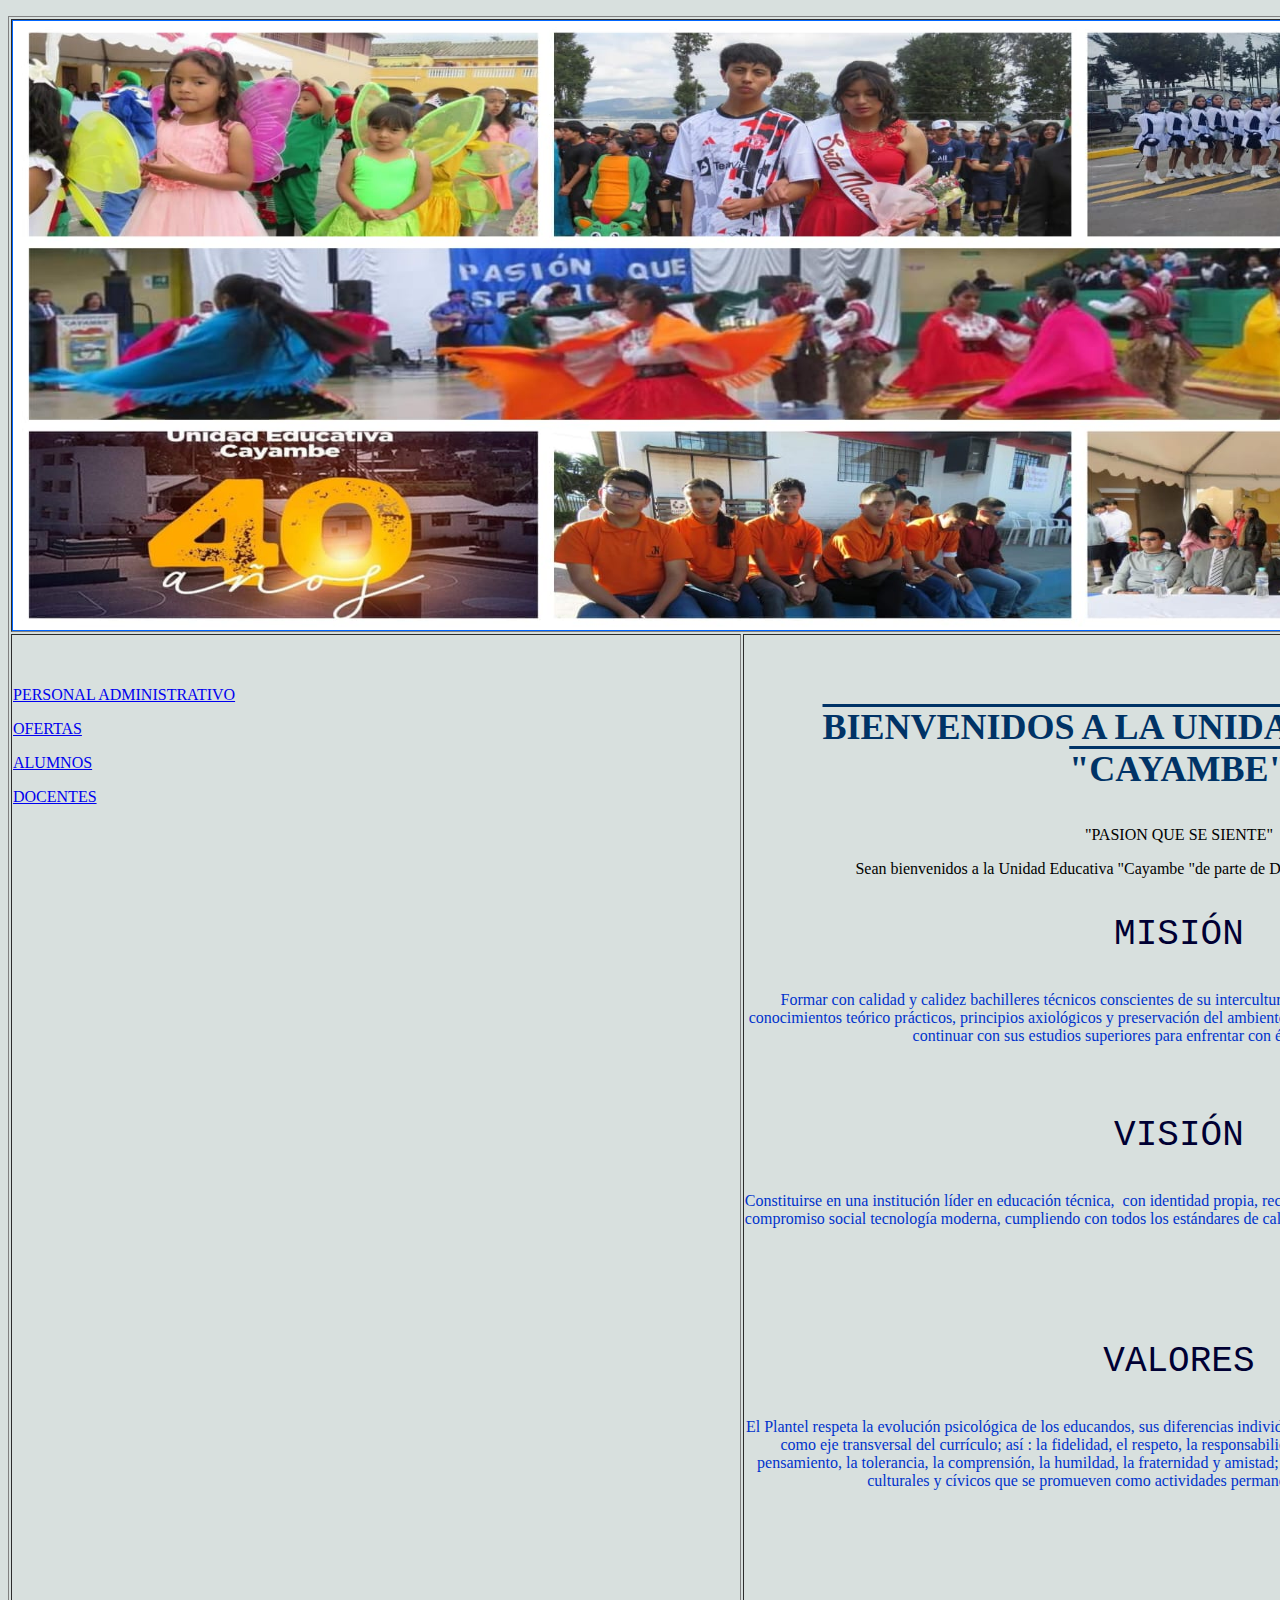
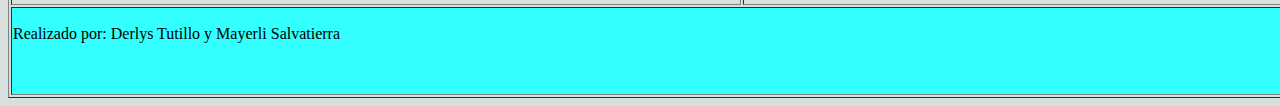
<file: index.html>
<!DOCTYPE html PUBLIC "-//W3C//DTD XHTML 1.0 Transitional//EN" "http://www.w3.org/TR/xhtml1/DTD/xhtml1-transitional.dtd">
<html xmlns="http://www.w3.org/1999/xhtml">
<head>
<meta http-equiv="Content-Type" content="text/html; charset=utf-8" />
<title>Documento sin título</title>
<script type="text/javascript">
function MM_preloadImages() { //v3.0
  var d=document; if(d.images){ if(!d.MM_p) d.MM_p=new Array();
    var i,j=d.MM_p.length,a=MM_preloadImages.arguments; for(i=0; i<a.length; i++)
    if (a[i].indexOf("#")!=0){ d.MM_p[j]=new Image; d.MM_p[j++].src=a[i];}}
}
</script>
<link href="Estilos/Estilos.css" rel="stylesheet" type="text/css" />
<style type="text/css">
body {
	background-color: #D8E0DE;
}
</style>
</head>

<body>
<p><a href="OFERTAS.HTML"></a></p>
<p><a href="PERSONAL ADMINISTRATIVO.html"></a></p>
<table width="800" height="1140" border="1" align="center">
  <tr>
    <td height="143" colspan="2" bgcolor="#0066FF"><img src="Imagenes/WhatsApp Image 2024-01-28 at 17.10.38.jpeg" width="1600" height="609" usemap="#Map3Map" border="0" />
      <map name="Map3Map" id="Map3Map"><area shape="rect" coords="1075,425,1583,581" href="../PERSONAL ADMINISTRATIVO.html" /><area shape="rect" coords="535,437,1051,583" href="../OFERTAS.html" /><area shape="rect" coords="3,429,509,575" href="../INDEX.html" /><area shape="rect" coords="27,251,1593,381" href="../ALUMNOS.html" /><area shape="rect" coords="1073,53,1569,205" href="../ALUMNOS.html" /><area shape="rect" coords="541,35,1057,205" href="../ALUMNOS.html" />
        <area shape="rect" coords="33,30,499,196" href="../OFERTAS.html" />
      </map>
      <map name="Map2" id="Map2"><area shape="rect" coords="761,89,811,140" href="OFERTAS.html" /><area shape="rect" coords="768,14,815,68" href="OFERTAS.html" /><area shape="rect" coords="649,82,712,135" href="DOCENTES.html" /><area shape="circle" coords="655,41,28" href="ALUMNOS.html" /><area shape="circle" coords="567,110,23" href="DOCENTES.html" /><area shape="rect" coords="217,81,274,138" href="ALUMNOS.html" /><area shape="rect" coords="112,87,182,141" href="ALUMNOS.html" /><area shape="rect" coords="29,101,65,154" href="OFERTAS.html" /><area shape="rect" coords="114,9,190,60" href="PERSONAL ADMINISTRATIVO.html" /><area shape="rect" coords="13,6,80,98" href="INDEX.html" /><area shape="poly" coords="314,77,314,73,323,66,332,71,338,75,346,69,362,75,366,85,384,82,438,83,456,83,462,71,472,69,470,82,480,81,491,80,496,78,495,68,507,71,508,75,501,82,498,85,496,91,494,99,435,102,392,103,360,103,338,104,334,93,331,83,322,81,312,79,313,76" href="INDEX.html" />
        <area shape="poly" coords="247,19,250,11,257,7,267,14,270,26,274,7,278,7,282,11,285,16,298,16,310,16,326,16,346,18,366,17,388,18,398,8,409,7,420,11,421,19,438,7,445,9,446,20,469,16,481,19,502,19,511,10,522,10,524,17,539,19,554,19,564,23,562,33,542,41,513,41,404,41,263,41,255,33,246,19" href="INDEX.html" />
    </map></td>
  </tr>
  <tr>
    <td width="391" height="891" align="left" valign="top"><p>&nbsp;</p>
      <p class="Erika"><a href="PERSONAL ADMINISTRATIVO.html">PERSONAL ADMINISTRATIVO</a></p>
    <p class="Erika"><a href="OFERTAS.html">OFERTAS</a>    </p>
    <p class="Erika"><a href="ALUMNOS.html">ALUMNOS</a></p>
    <p class="Erika"><span class="Erika"><a href="DOCENTES.html">DOCENTES</a></span> </p>
    <p class="Erika">&nbsp;</p></td>
    <td width="468" align="center" valign="top"><p>&nbsp;</p>
      <p class="Titulo">BIENVENIDOS A LA UNIDAD EDUCATIVA &quot;CAYAMBE&quot;      </p>
      <p class="Pasionqsesiente">&quot;PASION QUE SE SIENTE&quot;</p>
      <p>Sean bienvenidos a la Unidad Educativa &quot;Cayambe &quot;de parte de Derlys Tutillo y Mayerli Salvatierra.</p>
      <p class="menus">MISIÓN      </p>
      <span class="cuerpos">      Formar con calidad y calidez bachilleres técnicos conscientes de su interculturalidad y con espíritu emprendedor, basados en conocimientos teórico prácticos, principios axiológicos y preservación del ambiente, que les permita incursionar en el campo laboral o continuar con sus estudios superiores para enfrentar con éxito los retos del milenio <br />
      </span>
      <p class="Erika">&nbsp;</p>
      <p class="menus">VISIÓN</p>
    <p class="cuerpos">Constituirse en una institución líder en educación técnica, 	con identidad propia, recursos humanos de excelencia con un alto nivel de compromiso social tecnología moderna, cumpliendo con todos los estándares de calidad</p>
    <p class="menus">&nbsp;</p>
    <p class="menus">VALORES</p>
    <span class="cuerpos">El Plantel respeta la evolución psicológica de los educandos, sus diferencias individuales y promueve la enseñanza de valores humanos como eje transversal del currículo; así : la fidelidad, el respeto, la responsabilidad, la solidaridad, la sinceridad, la libertad de pensamiento, la tolerancia, la comprensión, la humildad, la fraternidad y amistad; valores que se inculcan diariamente en momentos culturales y cívicos que se promueven como actividades permanentes en el desarrollo académico.</span><p class="menus">&nbsp;</p></td>
  </tr>
  <tr>
    <td height="80" colspan="2" valign="top" bgcolor="#33FFFF"><p class="Pasionqsesiente">Realizado por: Derlys Tutillo y Mayerli Salvatierra
    </p>
    <p class="Pasionqsesiente">&nbsp;</p></td>
  </tr>
</table>
<map name="Map3" id="Map3">
  <area shape="rect" coords="55,15,521,181" href="../OFERTAS.html" />
</map>	

<map name="Map" id="Map">
  <area shape="rect" coords="416,87,551,112" href="PERSONAL ADMINISTRATIVO.html" />
  <area shape="circle" coords="740,30,37" href="INDEX.html" />
  <area shape="rect" coords="271,72,366,109" href="ALUMNOS.html" />
  <area shape="rect" coords="47,96,272,117" href="ALUMNOS.html" />
  <area shape="rect" coords="594,95,795,118" href="DOCENTES.html" />
</map>
</body>
</html>
</file>
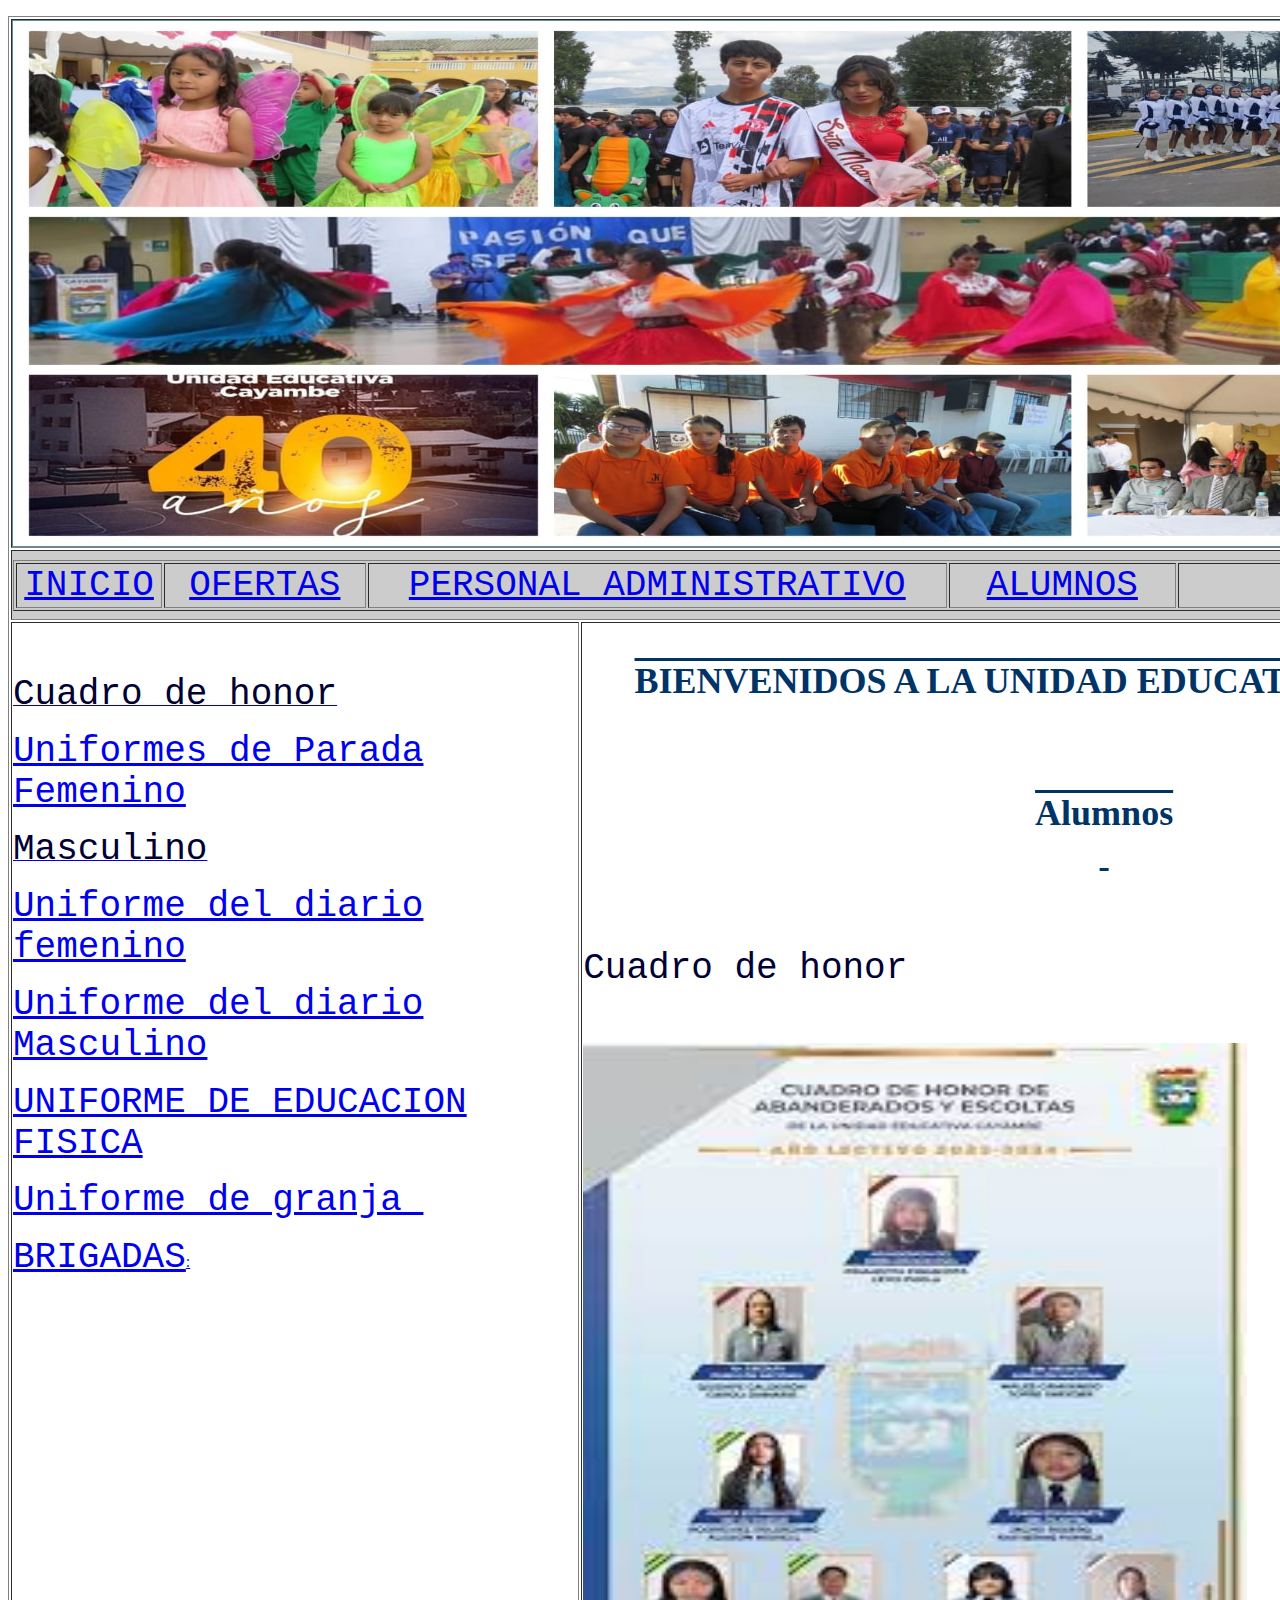
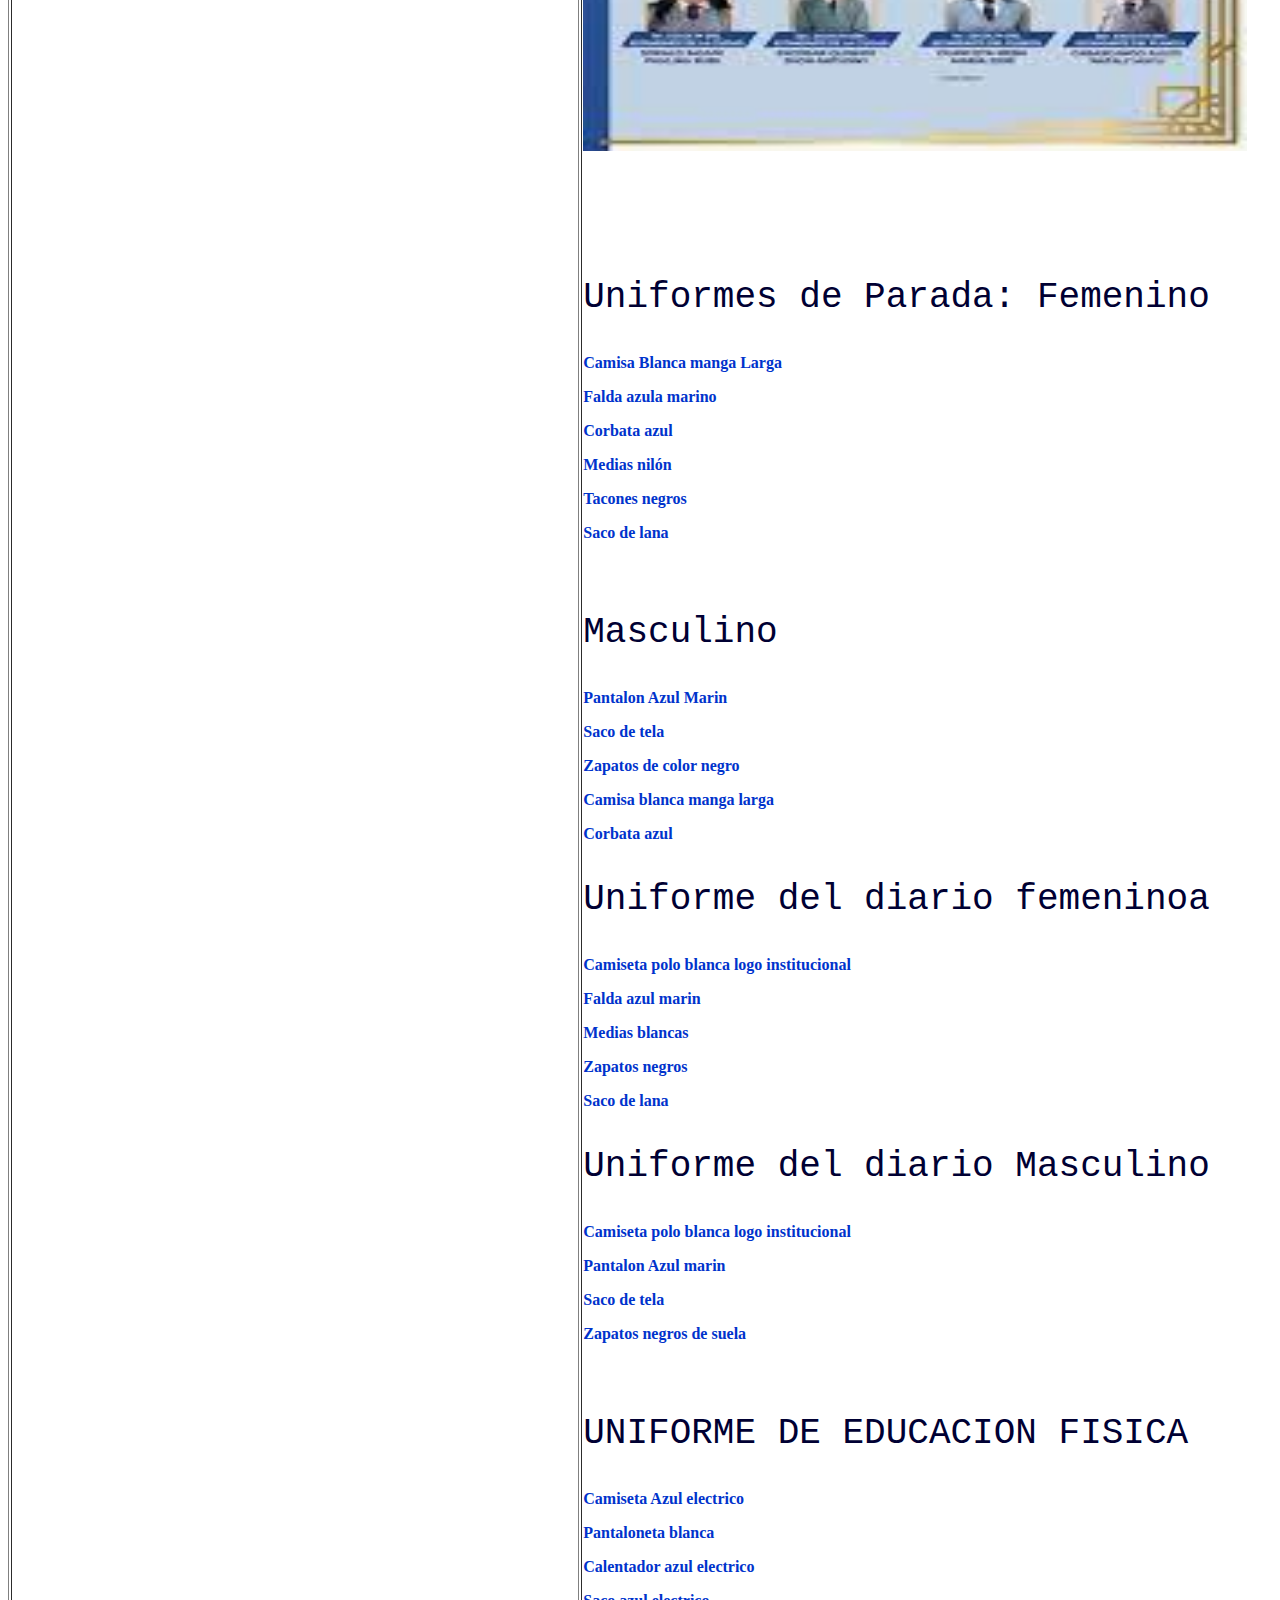
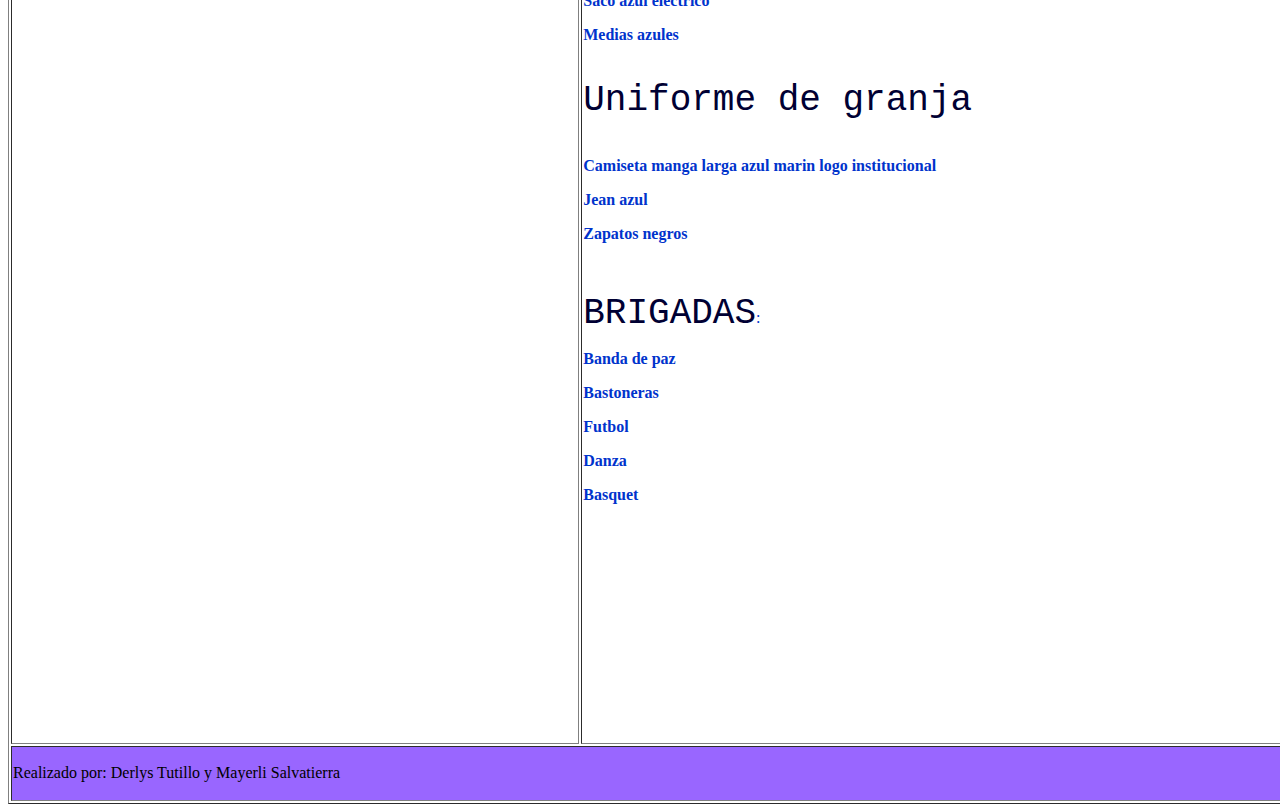
<file: ALUMNOS.html>
<!DOCTYPE html PUBLIC "-//W3C//DTD XHTML 1.0 Transitional//EN" "http://www.w3.org/TR/xhtml1/DTD/xhtml1-transitional.dtd">
<html xmlns="http://www.w3.org/1999/xhtml"><!-- InstanceBegin template="/Templates/PLANTILLA.dwt" codeOutsideHTMLIsLocked="false" -->
<head>
<meta http-equiv="Content-Type" content="text/html; charset=utf-8" />
<title>Documento sin título</title>
<script type="text/javascript">
function MM_preloadImages() { //v3.0
  var d=document; if(d.images){ if(!d.MM_p) d.MM_p=new Array();
    var i,j=d.MM_p.length,a=MM_preloadImages.arguments; for(i=0; i<a.length; i++)
    if (a[i].indexOf("#")!=0){ d.MM_p[j]=new Image; d.MM_p[j++].src=a[i];}}
}
</script>
<link href="Estilos/Estilos.css" rel="stylesheet" type="text/css" />
</head>

<body>
<p><a href="OFERTAS.HTML"></a></p>
<p><a href="PERSONAL ADMINISTRATIVO.html"></a></p>
<table width="800" height="1117" border="1" align="center">
  <tr>
    <td height="132" colspan="2" bgcolor="#628F97"><map name="MapMap" id="MapMap"><area shape="circle" coords="755,25,37" href="INDEX.html" /><area shape="rect" coords="594,95,795,118" href="DOCENTES.html" /><area shape="rect" coords="416,79,551,104" href="PERSONAL ADMINISTRATIVO.html" /><area shape="rect" coords="272,66,367,103" href="ALUMNOS.html" />
        <area shape="rect" coords="48,88,273,109" href="ALUMNOS.html" />
    </map>
    <img src="Imagenes/WhatsApp%20Image%202024-01-28%20at%2017.10.38.jpeg" width="1600" height="525" usemap="#Map3" border="0" /></td>
  </tr>
  <tr>
    <td height="66" colspan="2" bgcolor="#CCCCCC"><table width="1612" height="43" border="1">
      <tr align="center" class="menus">
        <td width="141"><a href="INDEX.html">INICIO</a></td>
        <td width="196"><a href="OFERTAS.html">OFERTAS</a></td>
        <td width="571"><a href="PERSONAL ADMINISTRATIVO.html">PERSONAL ADMINISTRATIVO</a></td>
        <td width="221"><a href="ALUMNOS.html">ALUMNOS</a></td>
        <td width="437"><a href="DOCENTES.html">DOCENTES</a><a href="ALUMNOS.html"></a></td>
      </tr>
    </table></td>
  </tr>
  <tr>
    <td width="359" height="459" align="left" valign="top"><p>&nbsp;</p>
      <!-- InstanceBeginEditable name="2" -->
      <p><a href="#h"><span class="menus">Cuadro de honor</span></a></p>
      <p><span class="menus"><a href="#upf">Uniformes de Parada Femenino</a></span></p>
      <p><a href="#upm"><span class="menus">Masculino</span></a></p>
      <p><span class="menus"><a href="#udf">Uniforme del diario femenino</a></span></p>
      <p><span class="menus"><a href="#udm">Uniforme del diario Masculino</a></span></p>
      <p><span class="menus"><a href="#uef">UNIFORME DE EDUCACION FISICA</a></span></p>
      <p><span class="menus"><a href="#ug">Uniforme de granja&nbsp;</a></span></p>
      <p><span class="cuerpos"><span class="menus"><a href="#b">BRIGADAS</a></span></span><a href="#b"><span class="cuerpos">:</span></a></p>
      <!-- InstanceEndEditable -->
      <p>&nbsp;</p>
      <p>&nbsp;</p>
      <p>&nbsp;</p>
      <p>&nbsp;</p></td>
    <td width="435" align="left" valign="top"><p class="Titulo">BIENVENIDOS A LA UNIDAD EDUCATIVA &quot;CAYAMBE&quot;</p>
    <p class="Pasionqsesiente">&nbsp;</p>    <!-- InstanceBeginEditable name="1" -->
    <p class="Titulo">Alumnos</p>
    <p class="Titulo">&nbsp; </p>
    <p class="menus" dir="ltr">Cuadro de honor<a name="h" id="h"></a></p>
    <span class="cuerpos"><br />
    <img src="Imagenes/cuadro de honor.jfif" width="664" height="708" /><br />
    <br />
    <br />
    <br />
    <br />
    <br />
    </span>
    <p class="menus" dir="ltr">Uniformes de Parada: Femenino<a name="upf" id="upf"></a></p>
    <p class="cuerpos" dir="ltr"><strong id="docs-internal-guid-fd04c0a5-7fff-4727-9548-97b65cd9c3ba">Camisa Blanca manga Larga</strong></p>
    <p class="cuerpos" dir="ltr"><strong id="docs-internal-guid-fd04c0a5-7fff-4727-9548-97b65cd9c3ba">Falda azula marino</strong></p>
    <p class="cuerpos" dir="ltr"><strong id="docs-internal-guid-fd04c0a5-7fff-4727-9548-97b65cd9c3ba">Corbata azul</strong></p>
    <p class="cuerpos" dir="ltr"><strong id="docs-internal-guid-fd04c0a5-7fff-4727-9548-97b65cd9c3ba">Medias nilón</strong></p>
    <p class="cuerpos" dir="ltr"><strong id="docs-internal-guid-fd04c0a5-7fff-4727-9548-97b65cd9c3ba">Tacones negros</strong></p>
    <p class="cuerpos" dir="ltr"><strong id="docs-internal-guid-fd04c0a5-7fff-4727-9548-97b65cd9c3ba">Saco de lana</strong></p>
    <span class="cuerpos"><br />
    </span>
    <p class="menus" dir="ltr">Masculino<a name="upm" id="upm"></a></p>
    <p class="cuerpos" dir="ltr"><strong id="docs-internal-guid-fd04c0a5-7fff-4727-9548-97b65cd9c3ba">Pantalon Azul Marin</strong></p>
    <p class="cuerpos" dir="ltr"><strong id="docs-internal-guid-fd04c0a5-7fff-4727-9548-97b65cd9c3ba">Saco de tela&nbsp;</strong></p>
    <p class="cuerpos" dir="ltr"><strong id="docs-internal-guid-fd04c0a5-7fff-4727-9548-97b65cd9c3ba">Zapatos de color negro</strong></p>
    <p class="cuerpos" dir="ltr"><strong id="docs-internal-guid-fd04c0a5-7fff-4727-9548-97b65cd9c3ba">Camisa blanca manga larga</strong></p>
    <p class="cuerpos" dir="ltr"><strong id="docs-internal-guid-fd04c0a5-7fff-4727-9548-97b65cd9c3ba">Corbata azul</strong></p>
    <p class="menus" dir="ltr">Uniforme del diario femeninoa<a name="udf" id="udf"></a></p>
    <p class="cuerpos" dir="ltr"><strong id="docs-internal-guid-fd04c0a5-7fff-4727-9548-97b65cd9c3ba">Camiseta polo blanca logo institucional</strong></p>
    <p class="cuerpos" dir="ltr"><strong id="docs-internal-guid-fd04c0a5-7fff-4727-9548-97b65cd9c3ba">Falda azul marin&nbsp;</strong></p>
    <p class="cuerpos" dir="ltr"><strong id="docs-internal-guid-fd04c0a5-7fff-4727-9548-97b65cd9c3ba">Medias blancas</strong></p>
    <p class="cuerpos" dir="ltr"><strong id="docs-internal-guid-fd04c0a5-7fff-4727-9548-97b65cd9c3ba">Zapatos negros&nbsp;</strong></p>
    <p class="cuerpos" dir="ltr"><strong id="docs-internal-guid-fd04c0a5-7fff-4727-9548-97b65cd9c3ba">Saco de lana&nbsp;</strong></p>
    <p class="menus" dir="ltr">Uniforme del diario Masculino<a name="udm" id="udm"></a></p>
    <p class="cuerpos" dir="ltr"><strong id="docs-internal-guid-fd04c0a5-7fff-4727-9548-97b65cd9c3ba">Camiseta polo blanca logo institucional</strong></p>
    <p class="cuerpos" dir="ltr"><strong id="docs-internal-guid-fd04c0a5-7fff-4727-9548-97b65cd9c3ba">Pantalon Azul marin</strong></p>
    <p class="cuerpos" dir="ltr"><strong id="docs-internal-guid-fd04c0a5-7fff-4727-9548-97b65cd9c3ba">Saco de tela&nbsp;</strong></p>
    <p class="cuerpos" dir="ltr"><strong id="docs-internal-guid-fd04c0a5-7fff-4727-9548-97b65cd9c3ba">Zapatos negros de suela&nbsp;</strong></p>
    <span class="cuerpos"><br />
    </span>
    <p class="menus" dir="ltr">UNIFORME DE EDUCACION FISICA<a name="uef" id="uef"></a></p>
    <p class="cuerpos" dir="ltr"><strong id="docs-internal-guid-fd04c0a5-7fff-4727-9548-97b65cd9c3ba">Camiseta Azul electrico</strong></p>
    <p class="cuerpos" dir="ltr"><strong id="docs-internal-guid-fd04c0a5-7fff-4727-9548-97b65cd9c3ba">Pantaloneta blanca</strong></p>
    <p class="cuerpos" dir="ltr"><strong id="docs-internal-guid-fd04c0a5-7fff-4727-9548-97b65cd9c3ba">Calentador azul electrico</strong></p>
    <p class="cuerpos" dir="ltr"><strong id="docs-internal-guid-fd04c0a5-7fff-4727-9548-97b65cd9c3ba">Saco azul electrico</strong></p>
    <p class="cuerpos" dir="ltr"><strong id="docs-internal-guid-fd04c0a5-7fff-4727-9548-97b65cd9c3ba">Medias azules&nbsp;</strong></p>
    <p class="menus" dir="ltr">Uniforme de granja&nbsp;<a name="ug" id="ug"></a></p>
    <p class="cuerpos" dir="ltr"><strong id="docs-internal-guid-fd04c0a5-7fff-4727-9548-97b65cd9c3ba">Camiseta manga larga azul marin logo institucional</strong></p>
    <p class="cuerpos" dir="ltr"><strong id="docs-internal-guid-fd04c0a5-7fff-4727-9548-97b65cd9c3ba">Jean azul&nbsp;</strong></p>
    <p class="cuerpos" dir="ltr"><strong id="docs-internal-guid-fd04c0a5-7fff-4727-9548-97b65cd9c3ba">Zapatos negros&nbsp;</strong></p>
    <span class="cuerpos"><br />
    </span>
    <p class="cuerpos" dir="ltr"><span class="menus">BRIGADAS</span>:<a name="b" id="b"></a></p>
    <p class="cuerpos" dir="ltr"><strong id="docs-internal-guid-fd04c0a5-7fff-4727-9548-97b65cd9c3ba">Banda de paz</strong></p>
    <p class="cuerpos" dir="ltr"><strong id="docs-internal-guid-fd04c0a5-7fff-4727-9548-97b65cd9c3ba">Bastoneras</strong></p>
    <p class="cuerpos" dir="ltr"><strong id="docs-internal-guid-fd04c0a5-7fff-4727-9548-97b65cd9c3ba">Futbol</strong></p>
    <p class="cuerpos" dir="ltr"><strong id="docs-internal-guid-fd04c0a5-7fff-4727-9548-97b65cd9c3ba">Danza&nbsp;</strong></p>
    <p class="cuerpos" dir="ltr"><strong id="docs-internal-guid-fd04c0a5-7fff-4727-9548-97b65cd9c3ba">Basquet</strong></p>
    <br />
    <p class="Subtitulos" dir="ltr">&nbsp;</p>
      <p dir="ltr">&nbsp;</p>
      <p>&nbsp;</p>
      <br />
      <br />
      <p><br />
      </p>
    <!-- InstanceEndEditable --></td>
  </tr>
  <tr>
    <td height="51" colspan="2" valign="top" bgcolor="#9966FF"><p>Realizado por:<span class="Pasionqsesiente"> Derlys Tutillo y Mayerli Salvatierra </span></p></td>
  </tr>
</table>

<map name="Map" id="Map">
  <area shape="circle" coords="47,47,30" href="ALUMNOS.html" />
  <area shape="circle" coords="215,32,27" href="OFERTAS.html" />
  <area shape="circle" coords="632,38,28" href="DOCENTES.html" />
  <area shape="rect" coords="378,2,450,50" href="ALUMNOS.html" />
  <area shape="rect" coords="635,74,692,125" href="OFERTAS.html" />
  <area shape="poly" coords="789,143,789,140,789,140,790,142" href="#" />
  <area shape="rect" coords="525,90,589,144" href="DOCENTES.html" />
  <area shape="rect" coords="245,91,295,144" href="ALUMNOS.html" />
  <area shape="rect" coords="92,92,172,141" href="ALUMNOS.html" />
  <area shape="rect" coords="706,3,780,96" href="INICIO.html" />
  <area shape="poly" coords="268,73,273,35,293,35,340,48,353,51,365,56,385,57,406,58,421,56,435,54,446,48,457,44,466,55,479,55,492,53,513,56,521,51,523,48,535,52,552,56,566,56,578,59,580,75,533,77,421,78,305,79,279,77,270,72,271,72,271,72" href="INICIO.html" />
  <area shape="poly" coords="320,115,328,107,336,106,346,109,351,110,363,106,367,109,369,113,376,118,390,117,401,118,427,118,445,118,461,121,466,113,473,109,484,112,481,123,492,122,503,128,503,135,502,119,501,110,508,105,514,116,514,130,509,136,497,140,489,142,480,143,455,142,417,142,403,143,402,148,399,147,395,147,391,148,391,152,377,141,372,140,366,141,355,142,349,141,344,137,321,116" href="INICIO.html" />
  <area shape="rect" coords="737,97,783,151" href="OFERTAS.html" />
</map>

<map name="Map2" id="Map2">
  <area shape="circle" coords="537,108,23" href="DOCENTES.html" />
  <area shape="circle" coords="622,42,28" href="ALUMNOS.html" />
  <area shape="rect" coords="611,81,674,134" href="DOCENTES.html" />
  <area shape="rect" coords="719,85,769,136" href="OFERTAS.html" />
  <area shape="rect" coords="721,10,768,64" href="OFERTAS.html" />
  <area shape="rect" coords="319,122,461,141" href="INDEX.html" />
</map>

<map name="Map3" id="Map3">
  <area shape="rect" coords="55,15,521,181" href="OFERTAS.html" />
  <area shape="rect" coords="543,11,1059,181" href="ALUMNOS.html" />
  <area shape="rect" coords="1081,23,1577,175" href="ALUMNOS.html" />
  <area shape="rect" coords="21,201,1587,331" href="ALUMNOS.html" />
  <area shape="rect" coords="15,361,521,507" href="INDEX.html" />
  <area shape="rect" coords="547,361,1063,507" href="OFERTAS.html" />
  <area shape="rect" coords="1073,361,1581,517" href="PERSONAL%20ADMINISTRATIVO.html" />
</map>
</body>
<!-- InstanceEnd --></html>
</file>
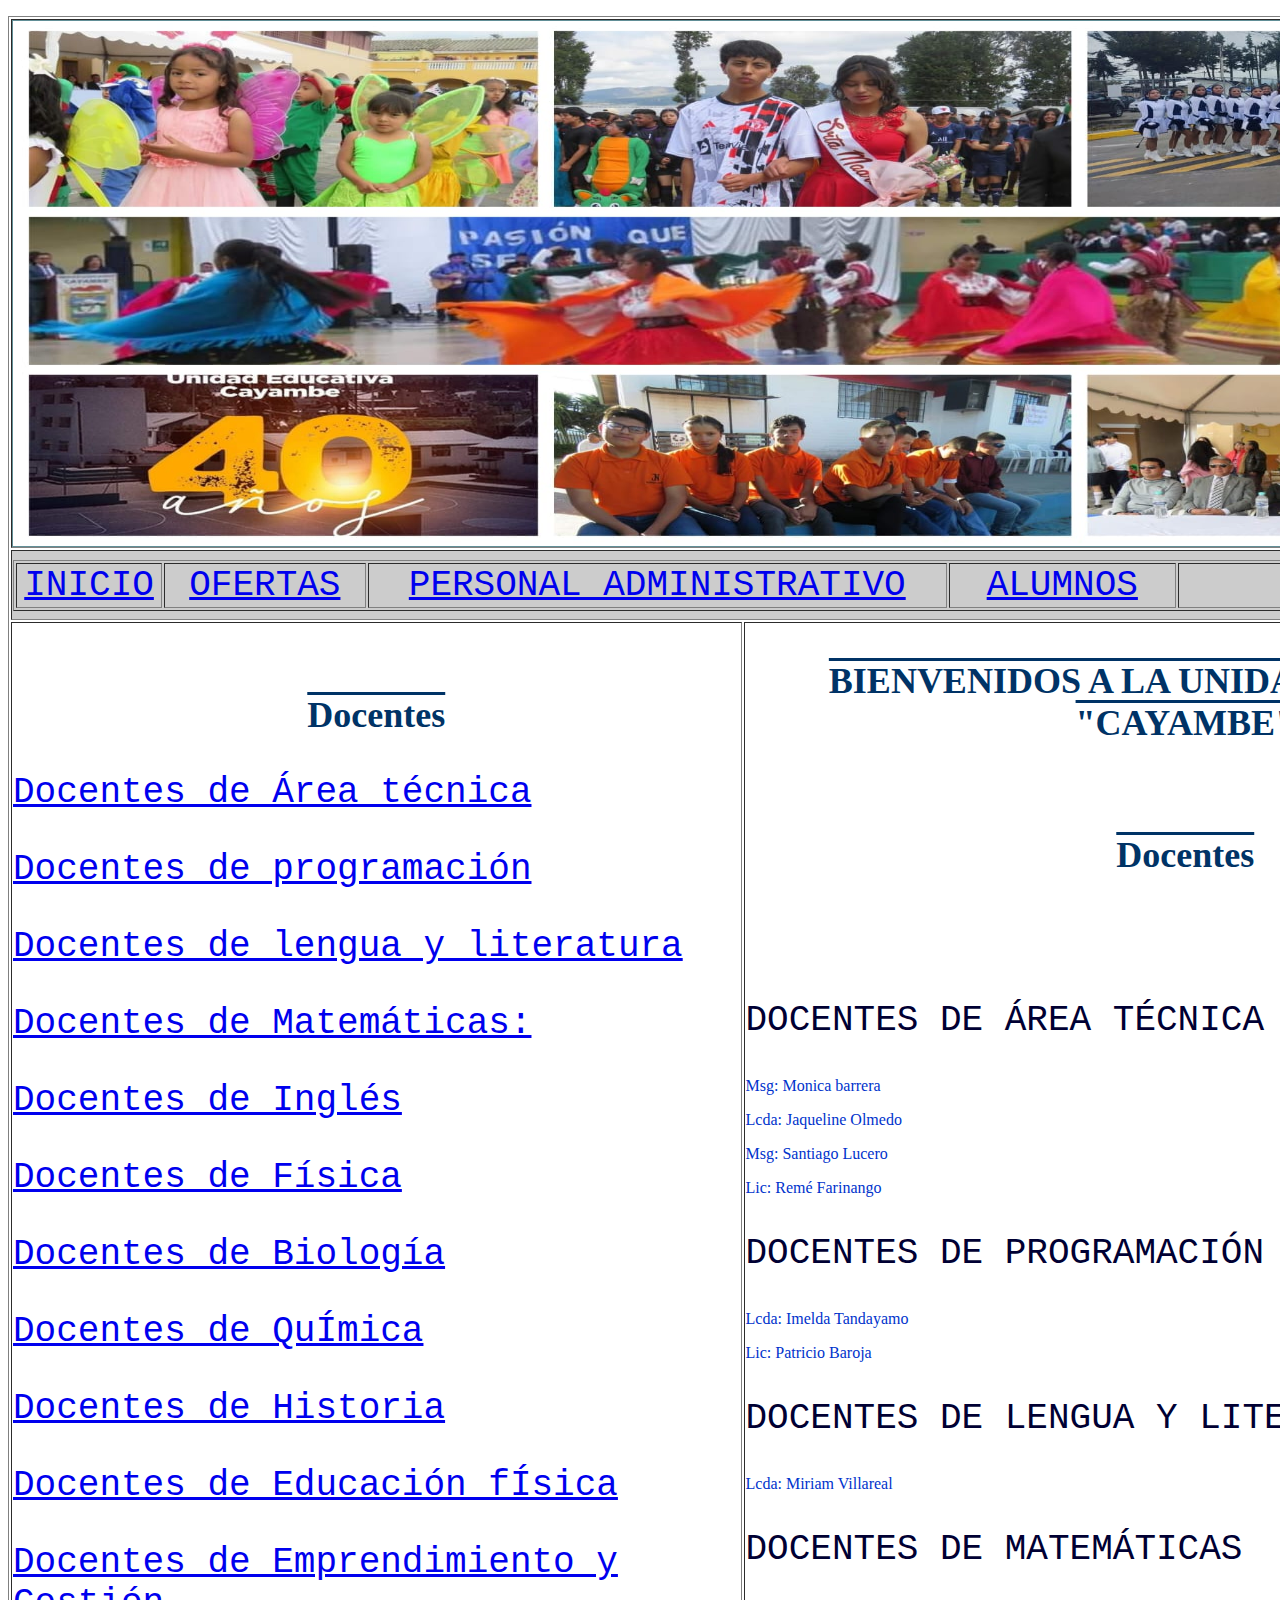
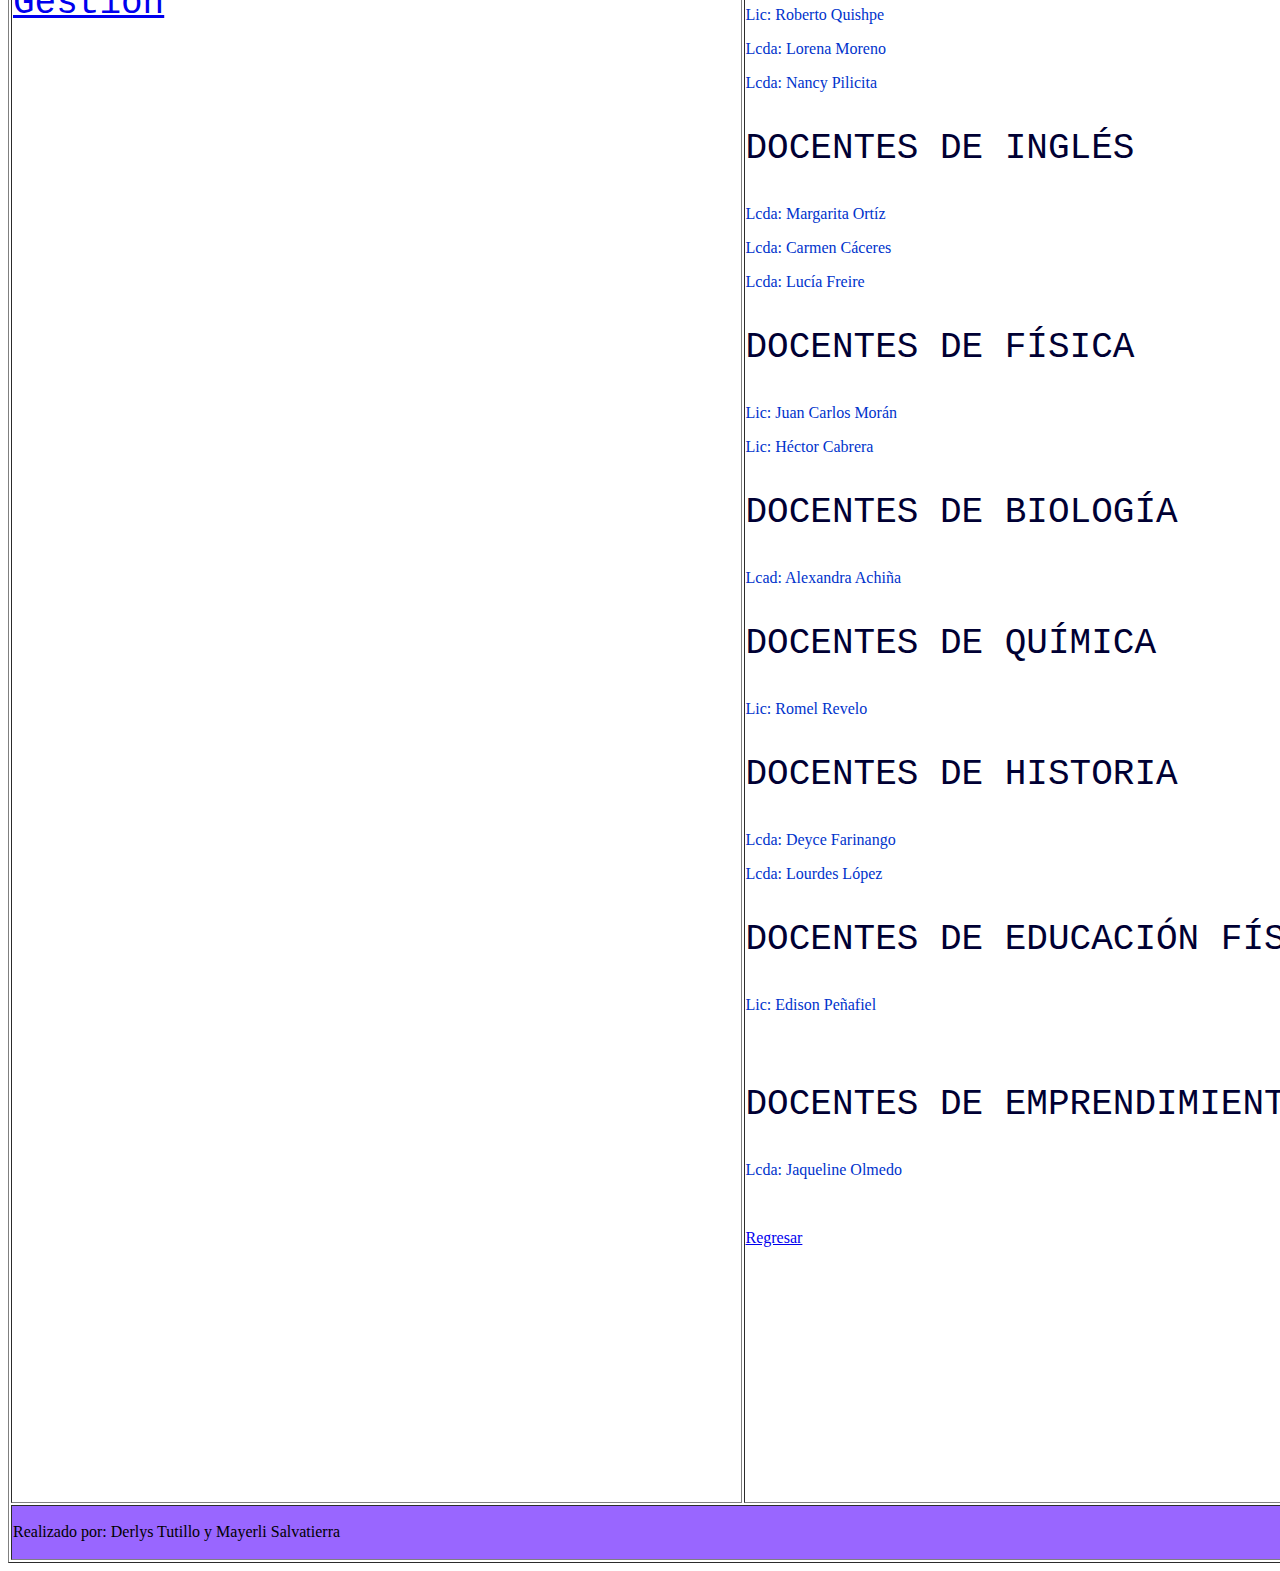
<file: DOCENTES.html>
<!DOCTYPE html PUBLIC "-//W3C//DTD XHTML 1.0 Transitional//EN" "http://www.w3.org/TR/xhtml1/DTD/xhtml1-transitional.dtd">
<html xmlns="http://www.w3.org/1999/xhtml"><!-- InstanceBegin template="/Templates/PLANTILLA.dwt" codeOutsideHTMLIsLocked="false" -->
<head>
<meta http-equiv="Content-Type" content="text/html; charset=utf-8" />
<title>Documento sin título</title>
<script type="text/javascript">
function MM_preloadImages() { //v3.0
  var d=document; if(d.images){ if(!d.MM_p) d.MM_p=new Array();
    var i,j=d.MM_p.length,a=MM_preloadImages.arguments; for(i=0; i<a.length; i++)
    if (a[i].indexOf("#")!=0){ d.MM_p[j]=new Image; d.MM_p[j++].src=a[i];}}
}
</script>
<link href="Estilos/Estilos.css" rel="stylesheet" type="text/css" />
</head>

<body>
<p><a href="OFERTAS.HTML"></a></p>
<p><a href="PERSONAL ADMINISTRATIVO.html"></a></p>
<table width="800" height="1117" border="1" align="center">
  <tr>
    <td height="132" colspan="2" bgcolor="#628F97"><map name="MapMap" id="MapMap"><area shape="circle" coords="755,25,37" href="INDEX.html" /><area shape="rect" coords="594,95,795,118" href="DOCENTES.html" /><area shape="rect" coords="416,79,551,104" href="PERSONAL ADMINISTRATIVO.html" /><area shape="rect" coords="272,66,367,103" href="ALUMNOS.html" />
        <area shape="rect" coords="48,88,273,109" href="ALUMNOS.html" />
    </map>
    <img src="Imagenes/WhatsApp%20Image%202024-01-28%20at%2017.10.38.jpeg" width="1600" height="525" usemap="#Map3" border="0" /></td>
  </tr>
  <tr>
    <td height="66" colspan="2" bgcolor="#CCCCCC"><table width="1612" height="43" border="1">
      <tr align="center" class="menus">
        <td width="141"><a href="INDEX.html">INICIO</a></td>
        <td width="196"><a href="OFERTAS.html">OFERTAS</a></td>
        <td width="571"><a href="PERSONAL ADMINISTRATIVO.html">PERSONAL ADMINISTRATIVO</a></td>
        <td width="221"><a href="ALUMNOS.html">ALUMNOS</a></td>
        <td width="437"><a href="DOCENTES.html">DOCENTES</a><a href="ALUMNOS.html"></a></td>
      </tr>
    </table></td>
  </tr>
  <tr>
    <td width="359" height="459" align="left" valign="top"><p>&nbsp;</p>
      <!-- InstanceBeginEditable name="2" -->
      <p class="Titulo" dir="ltr"><strong>Docentes</strong><a name="R" id="R"></a></p>
      <p class="menus"><a href="#at">Docentes de Área técnica</a></p>
      <p class="menus"><a href="#dp">Docentes de programación</a></p>
      <p class="menus"><a href="#dl">Docentes de lengua y literatura</a></p>
      <p class="menus"><a href="#dm">Docentes de Matemáticas:</a></p>
      <p class="menus"><a href="#di">Docentes de Inglés</a></p>
      <p class="menus"><a href="#df">Docentes de Física</a></p>
      <p class="menus"><a href="#db">Docentes de Biología</a></p>
      <p class="menus"><a href="#dq">Docentes de QuÍmica</a></p>
      <p class="menus"><a href="#dh">Docentes de Historia</a></p>
      <p class="menus"><a href="#def">Docentes de Educación fÍsica</a></p>
      <p class="menus"><a href="#deg">Docentes de Emprendimiento y Gestión</a></p>
      <p class="Subtitulos">&nbsp;</p>
      <p>&nbsp;</p>
      <p>&nbsp;</p>
    <!-- InstanceEndEditable -->
      <p>&nbsp;</p>
      <p>&nbsp;</p>
      <p>&nbsp;</p>
      <p>&nbsp;</p></td>
    <td width="435" align="left" valign="top"><p class="Titulo">BIENVENIDOS A LA UNIDAD EDUCATIVA &quot;CAYAMBE&quot;</p>
    <p class="Pasionqsesiente">&nbsp;</p>    <!-- InstanceBeginEditable name="1" -->
    <p class="Titulo" dir="ltr">Docentes      </p>
      <p><br />
    </p>
      <p dir="ltr">&nbsp;</p>
      <p class="menus" dir="ltr">DOCENTES DE ÁREA TÉCNICA<a name="at" id="at"></a></p>
      <p class="cuerpos" dir="ltr">Msg: Monica barrera</p>
      <p class="cuerpos" dir="ltr">Lcda: Jaqueline Olmedo</p>
      <p class="cuerpos" dir="ltr">Msg: Santiago Lucero</p>
      <p class="cuerpos" dir="ltr">Lic: Remé Farinango</p>
      <p class="menus" dir="ltr">DOCENTES DE PROGRAMACIÓN<a name="dp" id="dp"></a></p>
      <p class="cuerpos" dir="ltr">Lcda: Imelda Tandayamo</p>
      <p class="cuerpos" dir="ltr">Lic: Patricio Baroja</p>
      <p class="menus" dir="ltr">DOCENTES DE LENGUA Y LITERATURA<a name="dl" id="dl"></a></p>
      <p class="cuerpos" dir="ltr">Lcda: Miriam Villareal</p>
      <p class="menus" dir="ltr">DOCENTES DE MATEMÁTICAS<a name="dm" id="dm"></a></p>
      <p class="cuerpos" dir="ltr">Lic: Roberto Quishpe</p>
      <p class="cuerpos" dir="ltr">Lcda: Lorena Moreno</p>
      <p class="cuerpos" dir="ltr">Lcda: Nancy Pilicita</p>
      <p class="menus" dir="ltr">DOCENTES DE INGLÉS<a name="di" id="di"></a></p>
      <p class="cuerpos" dir="ltr">Lcda: Margarita Ortíz</p>
      <p class="cuerpos" dir="ltr">Lcda: Carmen Cáceres</p>
      <p class="cuerpos" dir="ltr">Lcda: Lucía Freire</p>
      <p class="menus" dir="ltr">DOCENTES DE FÍSICA<a name="df" id="df"></a></p>
      <p class="cuerpos" dir="ltr">Lic: Juan Carlos Morán</p>
      <p class="cuerpos" dir="ltr">Lic: Héctor Cabrera</p>
      <p class="menus" dir="ltr">DOCENTES DE BIOLOGÍA<a name="db" id="db"></a></p>
      <p class="cuerpos" dir="ltr">Lcad: Alexandra Achiña</p>
      <p class="menus" dir="ltr">DOCENTES DE QUÍMICA<a name="dq" id="dq"></a></p>
      <p class="cuerpos" dir="ltr">Lic: Romel Revelo</p>
      <p class="menus" dir="ltr">DOCENTES DE HISTORIA<a name="dh" id="dh"></a></p>
      <p class="cuerpos" dir="ltr">Lcda: Deyce Farinango</p>
      <p class="cuerpos" dir="ltr">Lcda: Lourdes López</p>
      <p class="menus" dir="ltr">DOCENTES DE EDUCACIÓN FÍSICA<a name="def" id="def"></a></p>
      <p class="cuerpos" dir="ltr">Lic: Edison Peñafiel</p>
      <span class="cuerpos"><strong><br />
      </strong>
      </span>
      <p class="menus" dir="ltr">DOCENTES DE EMPRENDIMIENTO Y GESTIÓN<a name="deg" id="deg"></a></p>
      <p class="cuerpos" dir="ltr">Lcda: Jaqueline Olmedo</p>
      <p class="cuer" dir="ltr"><br />
      </p>
      <p class="subtitulosMay" dir="ltr"><a href="#R">Regresar</a><br />
  </p>
      <p class="subtitulosMay">&nbsp;</p>
      <br />
      <p>&nbsp;</p>
      <p>&nbsp;</p>
      <p>&nbsp;</p>
      <p>&nbsp;</p>
      <p>&nbsp;</p>
    <!-- InstanceEndEditable --></td>
  </tr>
  <tr>
    <td height="51" colspan="2" valign="top" bgcolor="#9966FF"><p>Realizado por:<span class="Pasionqsesiente"> Derlys Tutillo y Mayerli Salvatierra </span></p></td>
  </tr>
</table>

<map name="Map" id="Map">
  <area shape="circle" coords="47,47,30" href="ALUMNOS.html" />
  <area shape="circle" coords="215,32,27" href="OFERTAS.html" />
  <area shape="circle" coords="632,38,28" href="DOCENTES.html" />
  <area shape="rect" coords="378,2,450,50" href="ALUMNOS.html" />
  <area shape="rect" coords="635,74,692,125" href="OFERTAS.html" />
  <area shape="poly" coords="789,143,789,140,789,140,790,142" href="#" />
  <area shape="rect" coords="525,90,589,144" href="DOCENTES.html" />
  <area shape="rect" coords="245,91,295,144" href="ALUMNOS.html" />
  <area shape="rect" coords="92,92,172,141" href="ALUMNOS.html" />
  <area shape="rect" coords="706,3,780,96" href="INICIO.html" />
  <area shape="poly" coords="268,73,273,35,293,35,340,48,353,51,365,56,385,57,406,58,421,56,435,54,446,48,457,44,466,55,479,55,492,53,513,56,521,51,523,48,535,52,552,56,566,56,578,59,580,75,533,77,421,78,305,79,279,77,270,72,271,72,271,72" href="INICIO.html" />
  <area shape="poly" coords="320,115,328,107,336,106,346,109,351,110,363,106,367,109,369,113,376,118,390,117,401,118,427,118,445,118,461,121,466,113,473,109,484,112,481,123,492,122,503,128,503,135,502,119,501,110,508,105,514,116,514,130,509,136,497,140,489,142,480,143,455,142,417,142,403,143,402,148,399,147,395,147,391,148,391,152,377,141,372,140,366,141,355,142,349,141,344,137,321,116" href="INICIO.html" />
  <area shape="rect" coords="737,97,783,151" href="OFERTAS.html" />
</map>

<map name="Map2" id="Map2">
  <area shape="circle" coords="537,108,23" href="DOCENTES.html" />
  <area shape="circle" coords="622,42,28" href="ALUMNOS.html" />
  <area shape="rect" coords="611,81,674,134" href="DOCENTES.html" />
  <area shape="rect" coords="719,85,769,136" href="OFERTAS.html" />
  <area shape="rect" coords="721,10,768,64" href="OFERTAS.html" />
  <area shape="rect" coords="319,122,461,141" href="INDEX.html" />
</map>

<map name="Map3" id="Map3">
  <area shape="rect" coords="55,15,521,181" href="OFERTAS.html" />
  <area shape="rect" coords="543,11,1059,181" href="ALUMNOS.html" />
  <area shape="rect" coords="1081,23,1577,175" href="ALUMNOS.html" />
  <area shape="rect" coords="21,201,1587,331" href="ALUMNOS.html" />
  <area shape="rect" coords="15,361,521,507" href="INDEX.html" />
  <area shape="rect" coords="547,361,1063,507" href="OFERTAS.html" />
  <area shape="rect" coords="1073,361,1581,517" href="PERSONAL%20ADMINISTRATIVO.html" />
</map>
</body>
<!-- InstanceEnd --></html>
</file>
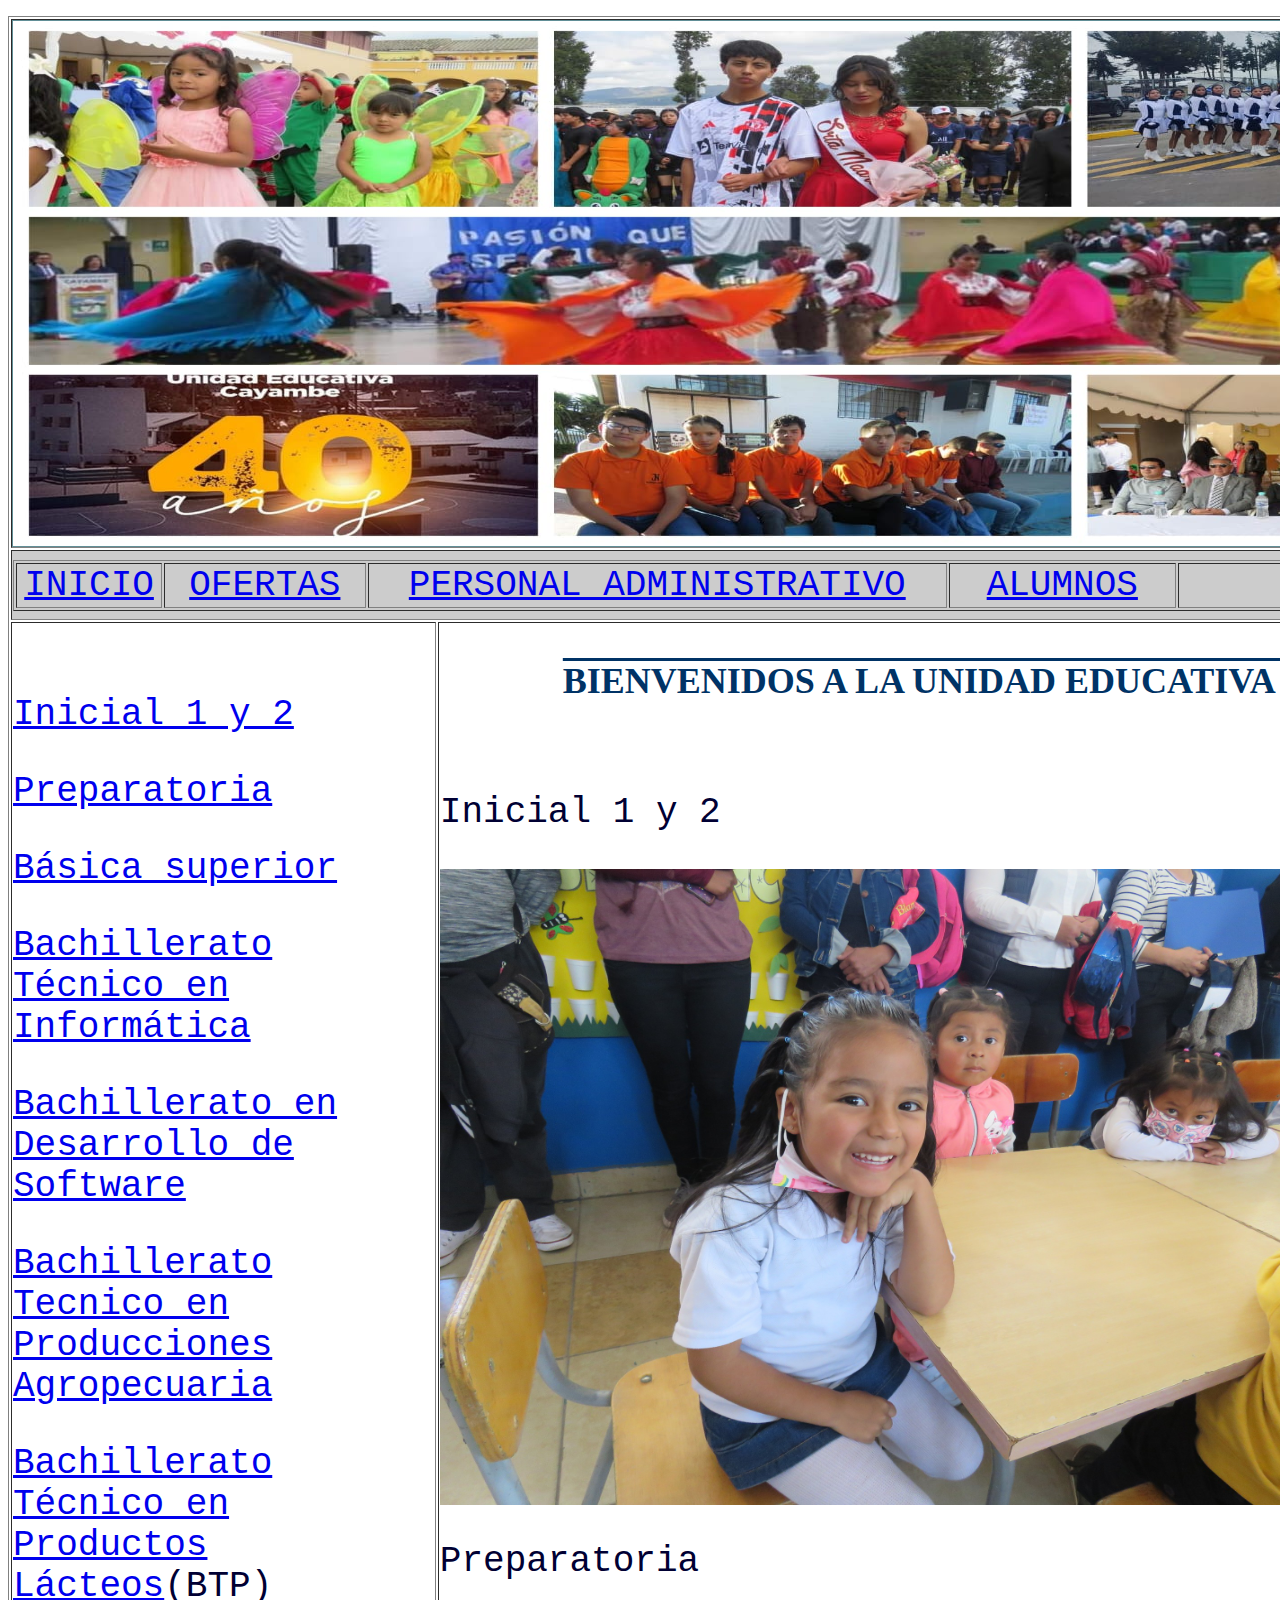
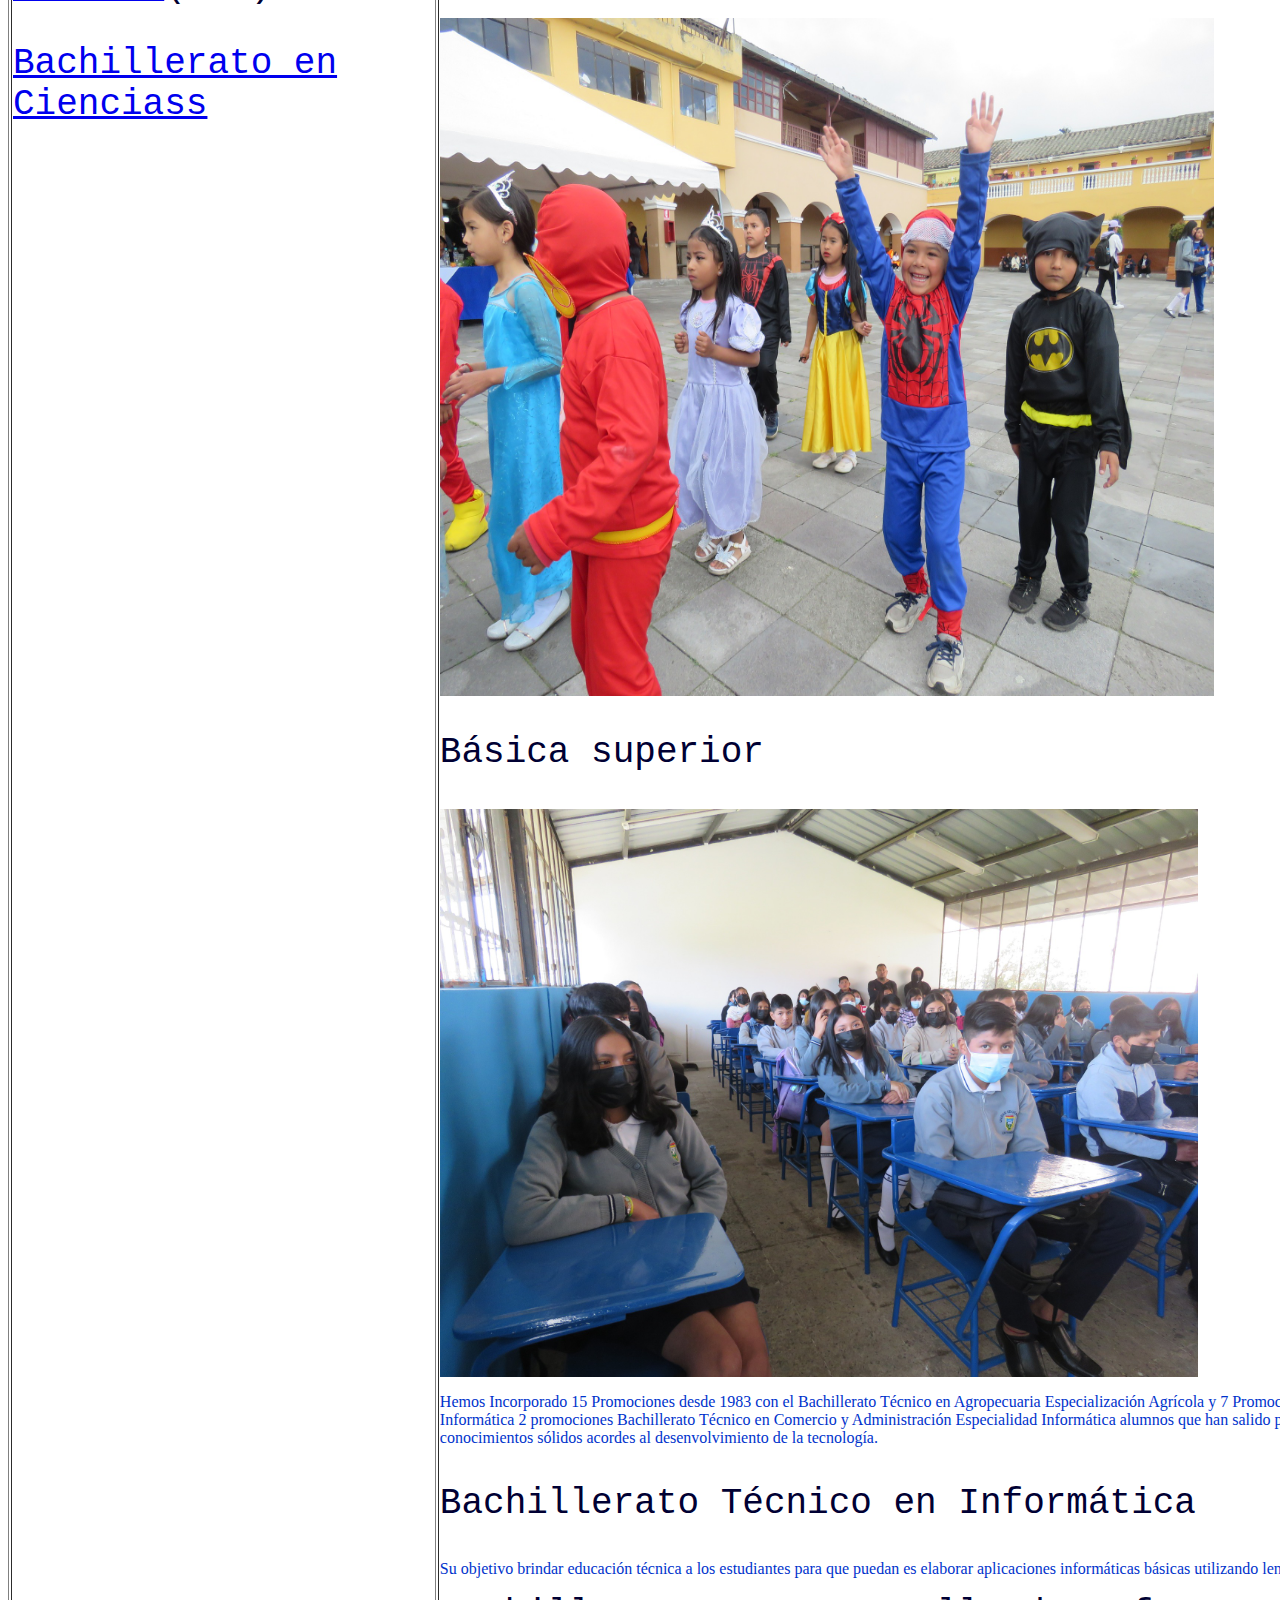
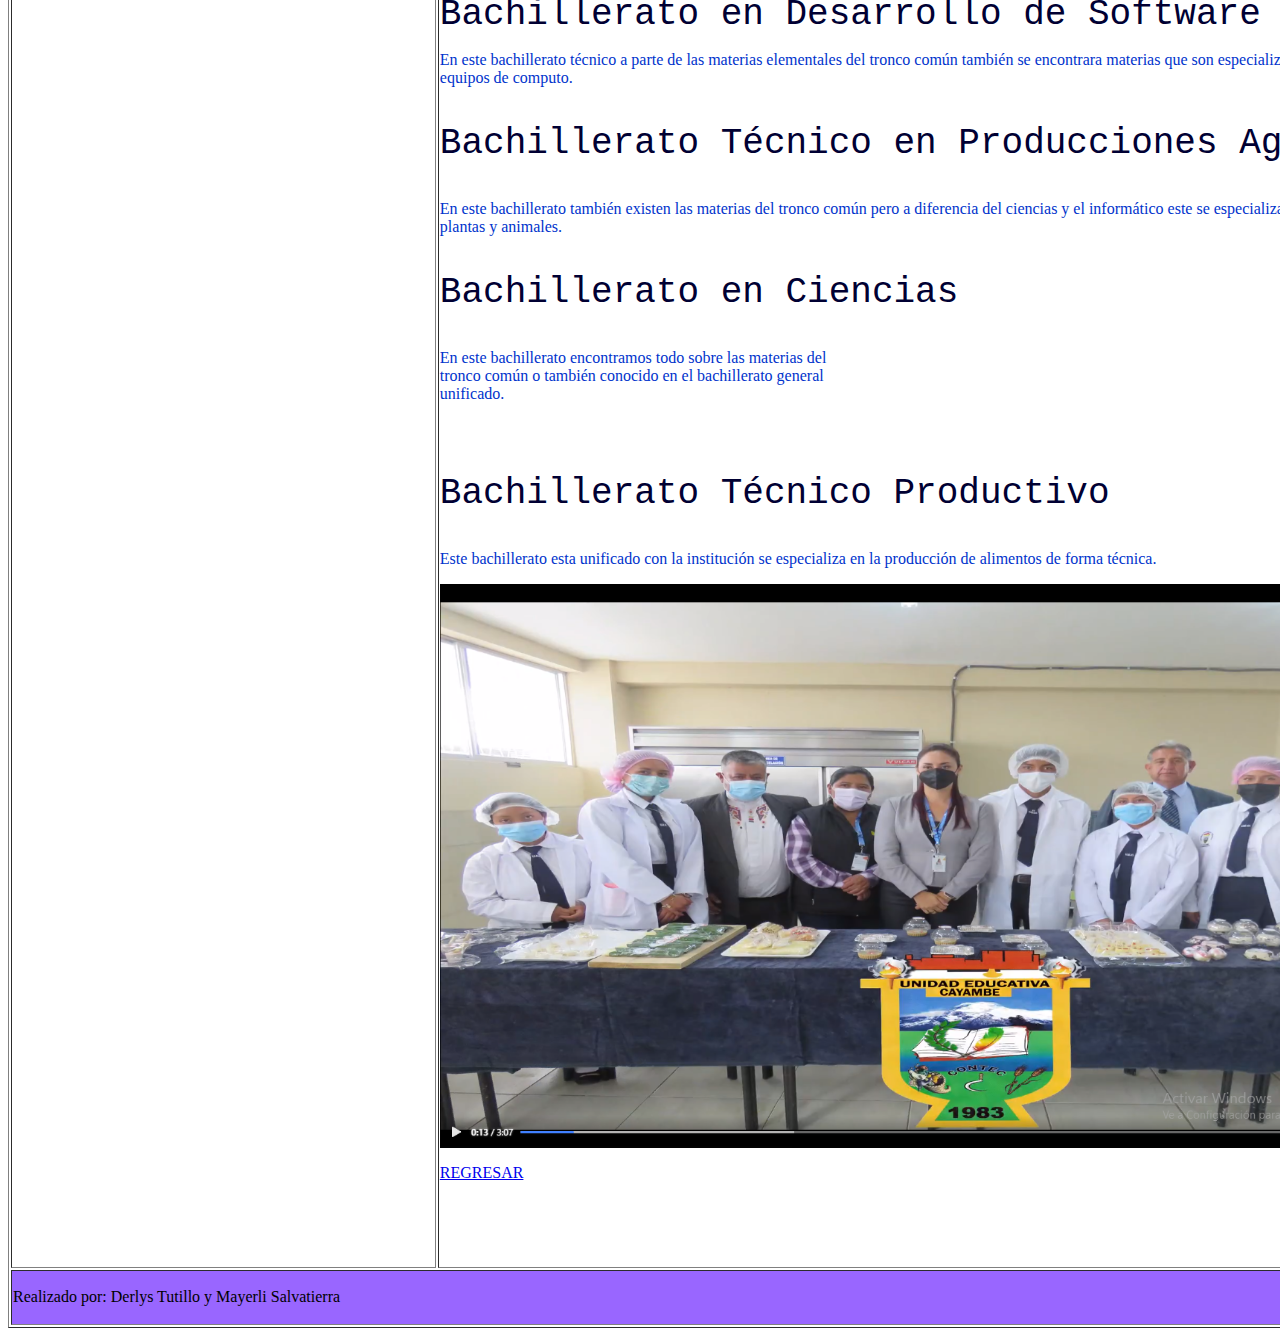
<file: OFERTAS.html>
<!DOCTYPE html PUBLIC "-//W3C//DTD XHTML 1.0 Transitional//EN" "http://www.w3.org/TR/xhtml1/DTD/xhtml1-transitional.dtd">
<html xmlns="http://www.w3.org/1999/xhtml"><!-- InstanceBegin template="/Templates/PLANTILLA.dwt" codeOutsideHTMLIsLocked="false" -->
<head>
<meta http-equiv="Content-Type" content="text/html; charset=utf-8" />
<title>Documento sin título</title>
<script type="text/javascript">
function MM_preloadImages() { //v3.0
  var d=document; if(d.images){ if(!d.MM_p) d.MM_p=new Array();
    var i,j=d.MM_p.length,a=MM_preloadImages.arguments; for(i=0; i<a.length; i++)
    if (a[i].indexOf("#")!=0){ d.MM_p[j]=new Image; d.MM_p[j++].src=a[i];}}
}
</script>
<link href="Estilos/Estilos.css" rel="stylesheet" type="text/css" />
</head>

<body>
<p><a href="OFERTAS.HTML"></a></p>
<p><a href="PERSONAL ADMINISTRATIVO.html"></a></p>
<table width="800" height="1117" border="1" align="center">
  <tr>
    <td height="132" colspan="2" bgcolor="#628F97"><map name="MapMap" id="MapMap"><area shape="circle" coords="755,25,37" href="INDEX.html" /><area shape="rect" coords="594,95,795,118" href="DOCENTES.html" /><area shape="rect" coords="416,79,551,104" href="PERSONAL ADMINISTRATIVO.html" /><area shape="rect" coords="272,66,367,103" href="ALUMNOS.html" />
        <area shape="rect" coords="48,88,273,109" href="ALUMNOS.html" />
    </map>
    <img src="Imagenes/WhatsApp%20Image%202024-01-28%20at%2017.10.38.jpeg" width="1600" height="525" usemap="#Map3" border="0" /></td>
  </tr>
  <tr>
    <td height="66" colspan="2" bgcolor="#CCCCCC"><table width="1612" height="43" border="1">
      <tr align="center" class="menus">
        <td width="141"><a href="INDEX.html">INICIO</a></td>
        <td width="196"><a href="OFERTAS.html">OFERTAS</a></td>
        <td width="571"><a href="PERSONAL ADMINISTRATIVO.html">PERSONAL ADMINISTRATIVO</a></td>
        <td width="221"><a href="ALUMNOS.html">ALUMNOS</a></td>
        <td width="437"><a href="DOCENTES.html">DOCENTES</a><a href="ALUMNOS.html"></a></td>
      </tr>
    </table></td>
  </tr>
  <tr>
    <td width="359" height="459" align="left" valign="top"><p>&nbsp;</p>
      <!-- InstanceBeginEditable name="2" -->
      <p class="menus"><a href="#i">Inicial 1 y 2</a><a name="r" id="r"></a></p>
      <p class="menus"><a href="#pre">Preparatoria</a></p>
      <p class="menus"><a href="#bs">Básica superior</a></p>
      <p class="menus"><a href="#BTI">Bachillerato Técnico en Informática </a></p>
      <p class="menus"><a href="#ds">Bachillerato en Desarrollo de Software</a></p>
      <p class="menus"><a href="#BTA">Bachillerato Tecnico en Producciones Agropecuaria</a> </p>
      <p class="menus"><a href="#BTP">Bachillerato Técnico en Productos Lácteos</a>(BTP)</p>
      <p class="menus"><a href="#BGU">Bachillerato en Cienciass </a></p>
      <p dir="ltr">&nbsp;</p>
<br />
      <p class="Subtitulos">&nbsp;</p>
      <p>&nbsp;</p>
      <p>&nbsp;</p>
      <p>&nbsp;</p>
    <!-- InstanceEndEditable -->
      <p>&nbsp;</p>
      <p>&nbsp;</p>
      <p>&nbsp;</p>
      <p>&nbsp;</p></td>
    <td width="435" align="left" valign="top"><p class="Titulo">BIENVENIDOS A LA UNIDAD EDUCATIVA &quot;CAYAMBE&quot;</p>
    <p class="Pasionqsesiente">&nbsp;</p>    <!-- InstanceBeginEditable name="1" -->
      <p class="menus">Inicial 1 y 2<a name="i" id="i"></a><a name="R" id="R"></a></p>
      <p class="menus"><img src="Imagenes/iniciañ.jpg" width="920" height="636" /></p>
      <p class="menus">Preparatoria<a name="pre" id="pre"></a></p>
      <p class="menus"><img src="Imagenes/prepa.jpg" width="774" height="678" /></p>
      <p class="menus">Básica superior<a name="bs" id="bs"></a></p>
      <p class="subtitulosMay"><strong><img src="Imagenes/basica superior.jpg" width="758" height="568" /><br />
      </strong></p>
      <p class="cuerpos">Hemos Incorporado 15 Promociones desde 1983 con el Bachillerato Técnico en Agropecuaria Especialización Agrícola y 7 Promociones con el Bachillerato en Ciencias Especialidad Informática 2 promociones Bachillerato Técnico en Comercio y Administración Especialidad Informática alumnos que han salido preparados para enfrentar a la sociedad con conocimientos sólidos acordes al desenvolvimiento de la tecnología.</p>
      <p class="menus">Bachillerato Técnico en Informática <a name="BTI" id="BTI"></a></p>
      <p class="cuerpos">Su objetivo brindar educación técnica a los estudiantes para que puedan es elaborar aplicaciones informáticas básicas utilizando lenguajes de programación estructurados.</p>
      <p class="cuerpos"><span class="menus">Bachillerato en Desarrollo de Software</span><a name="ds" id="ds"></a></p>
      <p class="cuerpos">En este bachillerato técnico a parte de las materias elementales del tronco común también se encontrara materias que son especializadas en la informática, es decir que se trabaja con los equipos de computo.<br />
      </p>
      <p class="menus">Bachillerato Técnico en Producciones Agropecuaria<a name="BTA" id="BTA"></a></p>
      <p class="cuerpos">En este bachillerato también existen las materias del tronco común pero a diferencia del ciencias y el informático este se especializa más en lo agropecuario es decir al cuidado de plantas y animales.</p>
      <p class="menus">Bachillerato en Ciencias<a name="BGU" id="BGU2"></a></p>
      <p class="cuerpos">En este bachillerato encontramos todo sobre las materias del<br />
        tronco común o también conocido en el bachillerato general<br />
        unificado. </p>
      <p class="cuerpo">&nbsp;</p>
      <p class="menus">Bachillerato Técnico  Productivo<a name="BTP" id="BTP"></a></p>
      <p class="cuerpos">Este bachillerato esta unificado con la institución se especializa en la producción de alimentos de forma técnica.</p>
      <p class="cuer"><img src="Imagenes/btp.png" width="1012" height="564" /></p>
      <p class="cuer"><a href="#R">REGRESAR</a></p>
      <p class="cuer">&nbsp;</p>
      <p class="cuer">&nbsp;</p>
    <!-- InstanceEndEditable --></td>
  </tr>
  <tr>
    <td height="51" colspan="2" valign="top" bgcolor="#9966FF"><p>Realizado por:<span class="Pasionqsesiente"> Derlys Tutillo y Mayerli Salvatierra </span></p></td>
  </tr>
</table>

<map name="Map" id="Map">
  <area shape="circle" coords="47,47,30" href="ALUMNOS.html" />
  <area shape="circle" coords="215,32,27" href="OFERTAS.html" />
  <area shape="circle" coords="632,38,28" href="DOCENTES.html" />
  <area shape="rect" coords="378,2,450,50" href="ALUMNOS.html" />
  <area shape="rect" coords="635,74,692,125" href="OFERTAS.html" />
  <area shape="poly" coords="789,143,789,140,789,140,790,142" href="#" />
  <area shape="rect" coords="525,90,589,144" href="DOCENTES.html" />
  <area shape="rect" coords="245,91,295,144" href="ALUMNOS.html" />
  <area shape="rect" coords="92,92,172,141" href="ALUMNOS.html" />
  <area shape="rect" coords="706,3,780,96" href="INICIO.html" />
  <area shape="poly" coords="268,73,273,35,293,35,340,48,353,51,365,56,385,57,406,58,421,56,435,54,446,48,457,44,466,55,479,55,492,53,513,56,521,51,523,48,535,52,552,56,566,56,578,59,580,75,533,77,421,78,305,79,279,77,270,72,271,72,271,72" href="INICIO.html" />
  <area shape="poly" coords="320,115,328,107,336,106,346,109,351,110,363,106,367,109,369,113,376,118,390,117,401,118,427,118,445,118,461,121,466,113,473,109,484,112,481,123,492,122,503,128,503,135,502,119,501,110,508,105,514,116,514,130,509,136,497,140,489,142,480,143,455,142,417,142,403,143,402,148,399,147,395,147,391,148,391,152,377,141,372,140,366,141,355,142,349,141,344,137,321,116" href="INICIO.html" />
  <area shape="rect" coords="737,97,783,151" href="OFERTAS.html" />
</map>

<map name="Map2" id="Map2">
  <area shape="circle" coords="537,108,23" href="DOCENTES.html" />
  <area shape="circle" coords="622,42,28" href="ALUMNOS.html" />
  <area shape="rect" coords="611,81,674,134" href="DOCENTES.html" />
  <area shape="rect" coords="719,85,769,136" href="OFERTAS.html" />
  <area shape="rect" coords="721,10,768,64" href="OFERTAS.html" />
  <area shape="rect" coords="319,122,461,141" href="INDEX.html" />
</map>

<map name="Map3" id="Map3">
  <area shape="rect" coords="55,15,521,181" href="OFERTAS.html" />
  <area shape="rect" coords="543,11,1059,181" href="ALUMNOS.html" />
  <area shape="rect" coords="1081,23,1577,175" href="ALUMNOS.html" />
  <area shape="rect" coords="21,201,1587,331" href="ALUMNOS.html" />
  <area shape="rect" coords="15,361,521,507" href="INDEX.html" />
  <area shape="rect" coords="547,361,1063,507" href="OFERTAS.html" />
  <area shape="rect" coords="1073,361,1581,517" href="PERSONAL%20ADMINISTRATIVO.html" />
</map>
</body>
<!-- InstanceEnd --></html>
</file>
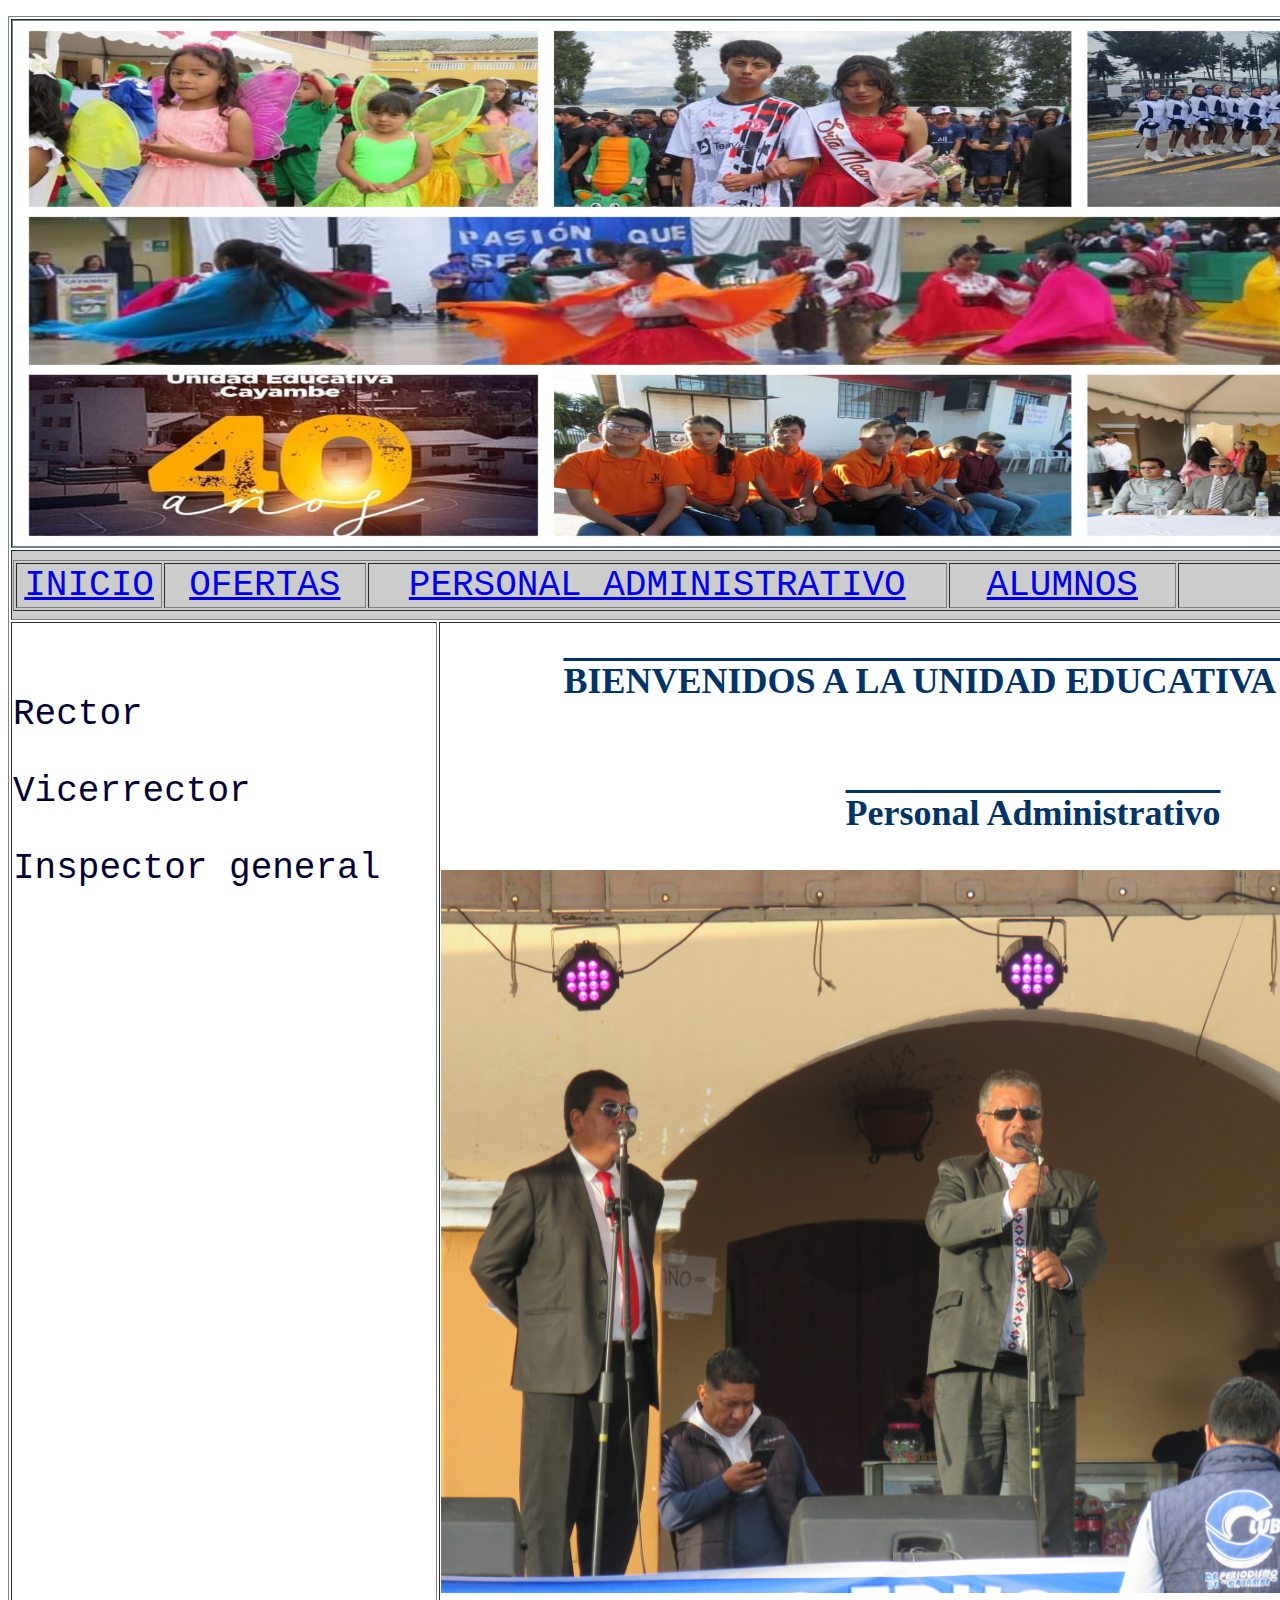
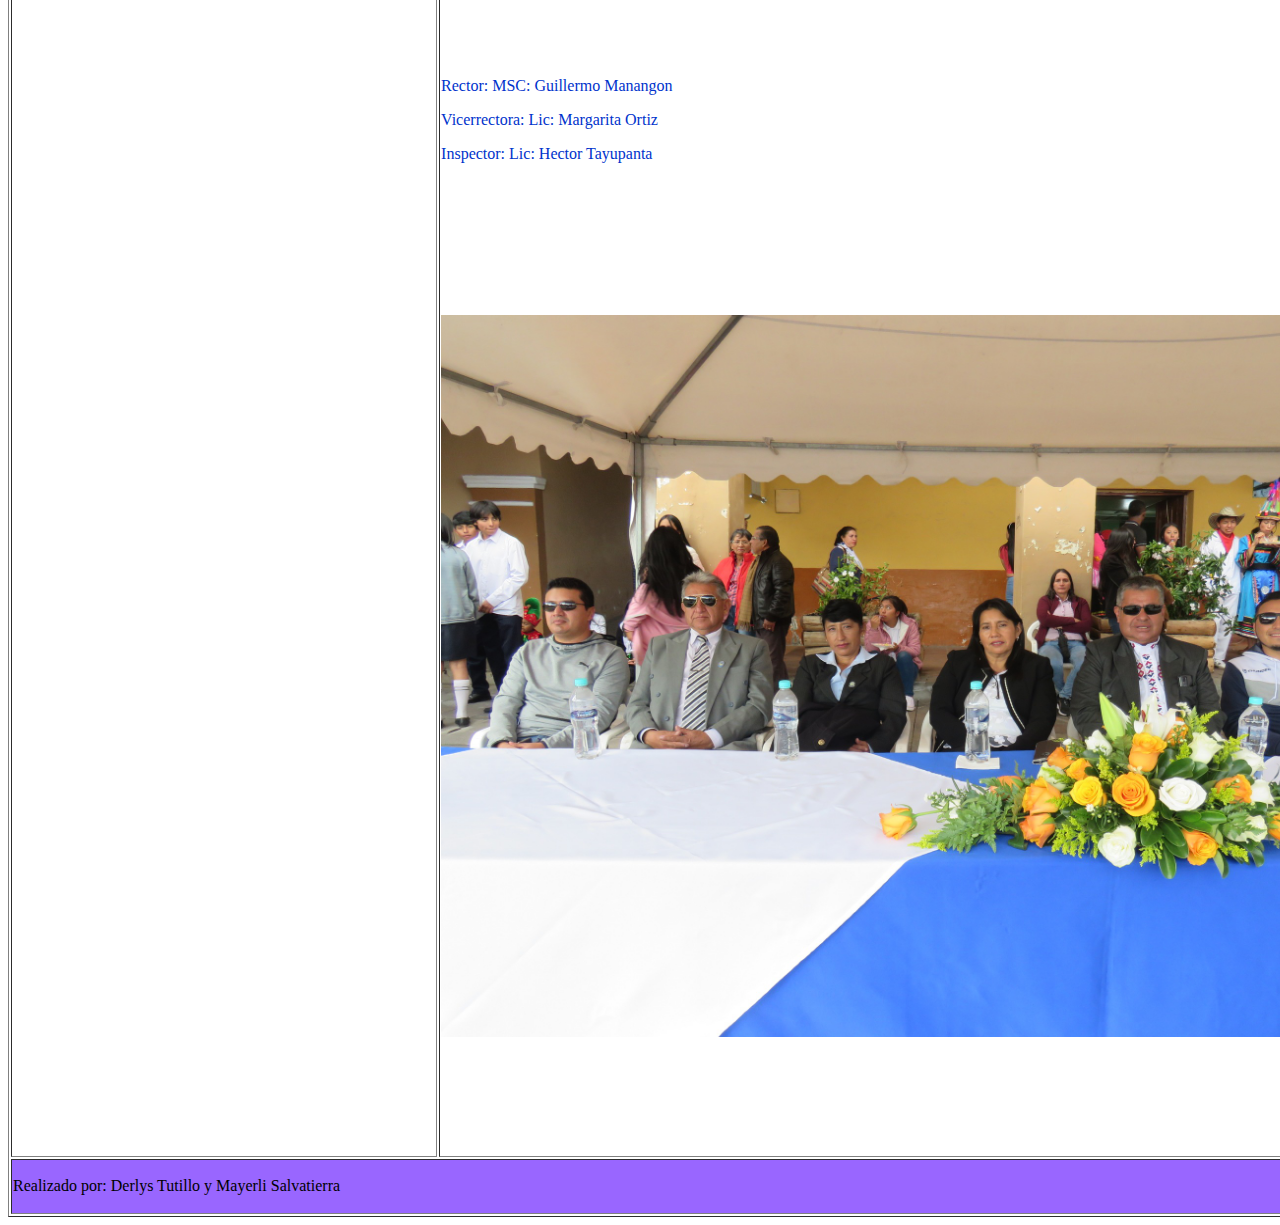
<file: PERSONAL ADMINISTRATIVO.html>
<!DOCTYPE html PUBLIC "-//W3C//DTD XHTML 1.0 Transitional//EN" "http://www.w3.org/TR/xhtml1/DTD/xhtml1-transitional.dtd">
<html xmlns="http://www.w3.org/1999/xhtml"><!-- InstanceBegin template="/Templates/PLANTILLA.dwt" codeOutsideHTMLIsLocked="false" -->
<head>
<meta http-equiv="Content-Type" content="text/html; charset=utf-8" />
<title>Documento sin título</title>
<script type="text/javascript">
function MM_preloadImages() { //v3.0
  var d=document; if(d.images){ if(!d.MM_p) d.MM_p=new Array();
    var i,j=d.MM_p.length,a=MM_preloadImages.arguments; for(i=0; i<a.length; i++)
    if (a[i].indexOf("#")!=0){ d.MM_p[j]=new Image; d.MM_p[j++].src=a[i];}}
}
</script>
<link href="Estilos/Estilos.css" rel="stylesheet" type="text/css" />
</head>

<body>
<p><a href="OFERTAS.HTML"></a></p>
<p><a href="PERSONAL ADMINISTRATIVO.html"></a></p>
<table width="800" height="1117" border="1" align="center">
  <tr>
    <td height="132" colspan="2" bgcolor="#628F97"><map name="MapMap" id="MapMap"><area shape="circle" coords="755,25,37" href="INDEX.html" /><area shape="rect" coords="594,95,795,118" href="DOCENTES.html" /><area shape="rect" coords="416,79,551,104" href="PERSONAL ADMINISTRATIVO.html" /><area shape="rect" coords="272,66,367,103" href="ALUMNOS.html" />
        <area shape="rect" coords="48,88,273,109" href="ALUMNOS.html" />
    </map>
    <img src="Imagenes/WhatsApp%20Image%202024-01-28%20at%2017.10.38.jpeg" width="1600" height="525" usemap="#Map3" border="0" /></td>
  </tr>
  <tr>
    <td height="66" colspan="2" bgcolor="#CCCCCC"><table width="1612" height="43" border="1">
      <tr align="center" class="menus">
        <td width="141"><a href="INDEX.html">INICIO</a></td>
        <td width="196"><a href="OFERTAS.html">OFERTAS</a></td>
        <td width="571"><a href="PERSONAL ADMINISTRATIVO.html">PERSONAL ADMINISTRATIVO</a></td>
        <td width="221"><a href="ALUMNOS.html">ALUMNOS</a></td>
        <td width="437"><a href="DOCENTES.html">DOCENTES</a><a href="ALUMNOS.html"></a></td>
      </tr>
    </table></td>
  </tr>
  <tr>
    <td width="359" height="459" align="left" valign="top"><p>&nbsp;</p>
      <!-- InstanceBeginEditable name="2" -->
      <p class="menus">Rector</p>
      <p class="menus">Vicerrector</p>
      <p class="menus">Inspector general      </p>
      <p>&nbsp;</p>
      <p>&nbsp;</p>
    <!-- InstanceEndEditable -->
      <p>&nbsp;</p>
      <p>&nbsp;</p>
      <p>&nbsp;</p>
      <p>&nbsp;</p></td>
    <td width="435" align="left" valign="top"><p class="Titulo">BIENVENIDOS A LA UNIDAD EDUCATIVA &quot;CAYAMBE&quot;</p>
    <p class="Pasionqsesiente">&nbsp;</p>    <!-- InstanceBeginEditable name="1" -->
      <p class="Titulo">Personal Administrativo      </p>
      <p class="subtitulosMay"><span class="cuerpos"><img src="Imagenes/personal.jpg" width="939" height="723" /></span></p>
      <p class="cuerpos" dir="ltr">&nbsp;</p>
      <p class="cuerpos" dir="ltr">&nbsp;</p>
      <p class="cuerpos" dir="ltr">Rector: MSC: Guillermo Manangon&nbsp;</p>
      <p class="cuerpos" dir="ltr">Vicerrectora: Lic: Margarita Ortiz</p>
      <p class="cuerpos" dir="ltr">Inspector: Lic: Hector Tayupanta</p>
      <p>&nbsp;</p>
      <p>&nbsp;</p>
      <p>&nbsp;</p>
      <p>&nbsp;</p>
      <p><img src="Imagenes/persoal..jpg" width="1008" height="722" /></p>
      <p>&nbsp;</p>
      <p>&nbsp;</p>
      <p>&nbsp; </p>
    <!-- InstanceEndEditable --></td>
  </tr>
  <tr>
    <td height="51" colspan="2" valign="top" bgcolor="#9966FF"><p>Realizado por:<span class="Pasionqsesiente"> Derlys Tutillo y Mayerli Salvatierra </span></p></td>
  </tr>
</table>

<map name="Map" id="Map">
  <area shape="circle" coords="47,47,30" href="ALUMNOS.html" />
  <area shape="circle" coords="215,32,27" href="OFERTAS.html" />
  <area shape="circle" coords="632,38,28" href="DOCENTES.html" />
  <area shape="rect" coords="378,2,450,50" href="ALUMNOS.html" />
  <area shape="rect" coords="635,74,692,125" href="OFERTAS.html" />
  <area shape="poly" coords="789,143,789,140,789,140,790,142" href="#" />
  <area shape="rect" coords="525,90,589,144" href="DOCENTES.html" />
  <area shape="rect" coords="245,91,295,144" href="ALUMNOS.html" />
  <area shape="rect" coords="92,92,172,141" href="ALUMNOS.html" />
  <area shape="rect" coords="706,3,780,96" href="INICIO.html" />
  <area shape="poly" coords="268,73,273,35,293,35,340,48,353,51,365,56,385,57,406,58,421,56,435,54,446,48,457,44,466,55,479,55,492,53,513,56,521,51,523,48,535,52,552,56,566,56,578,59,580,75,533,77,421,78,305,79,279,77,270,72,271,72,271,72" href="INICIO.html" />
  <area shape="poly" coords="320,115,328,107,336,106,346,109,351,110,363,106,367,109,369,113,376,118,390,117,401,118,427,118,445,118,461,121,466,113,473,109,484,112,481,123,492,122,503,128,503,135,502,119,501,110,508,105,514,116,514,130,509,136,497,140,489,142,480,143,455,142,417,142,403,143,402,148,399,147,395,147,391,148,391,152,377,141,372,140,366,141,355,142,349,141,344,137,321,116" href="INICIO.html" />
  <area shape="rect" coords="737,97,783,151" href="OFERTAS.html" />
</map>

<map name="Map2" id="Map2">
  <area shape="circle" coords="537,108,23" href="DOCENTES.html" />
  <area shape="circle" coords="622,42,28" href="ALUMNOS.html" />
  <area shape="rect" coords="611,81,674,134" href="DOCENTES.html" />
  <area shape="rect" coords="719,85,769,136" href="OFERTAS.html" />
  <area shape="rect" coords="721,10,768,64" href="OFERTAS.html" />
  <area shape="rect" coords="319,122,461,141" href="INDEX.html" />
</map>

<map name="Map3" id="Map3">
  <area shape="rect" coords="55,15,521,181" href="OFERTAS.html" />
  <area shape="rect" coords="543,11,1059,181" href="ALUMNOS.html" />
  <area shape="rect" coords="1081,23,1577,175" href="ALUMNOS.html" />
  <area shape="rect" coords="21,201,1587,331" href="ALUMNOS.html" />
  <area shape="rect" coords="15,361,521,507" href="INDEX.html" />
  <area shape="rect" coords="547,361,1063,507" href="OFERTAS.html" />
  <area shape="rect" coords="1073,361,1581,517" href="PERSONAL%20ADMINISTRATIVO.html" />
</map>
</body>
<!-- InstanceEnd --></html>
</file>
<file: Estilos/Estilos.css>
@charset "utf-8";
.Titulo {
	font-family: Georgia, "Times New Roman", Times, serif;
	font-size: 36px;
	font-weight: bolder;
	color: #036;
	text-decoration: overline;
	text-align: center;
}
.cuerpos {
	font-family: "Comic Sans MS", cursive;
	font-size: 16px;
	color: #03C;
	text-decoration: blink;
	text-align: left;
}
.menus {
	font-family: "Courier New", Courier, monospace;
	font-size: 36px;
	font-style: normal;
	color: #000033;
}
</file>
